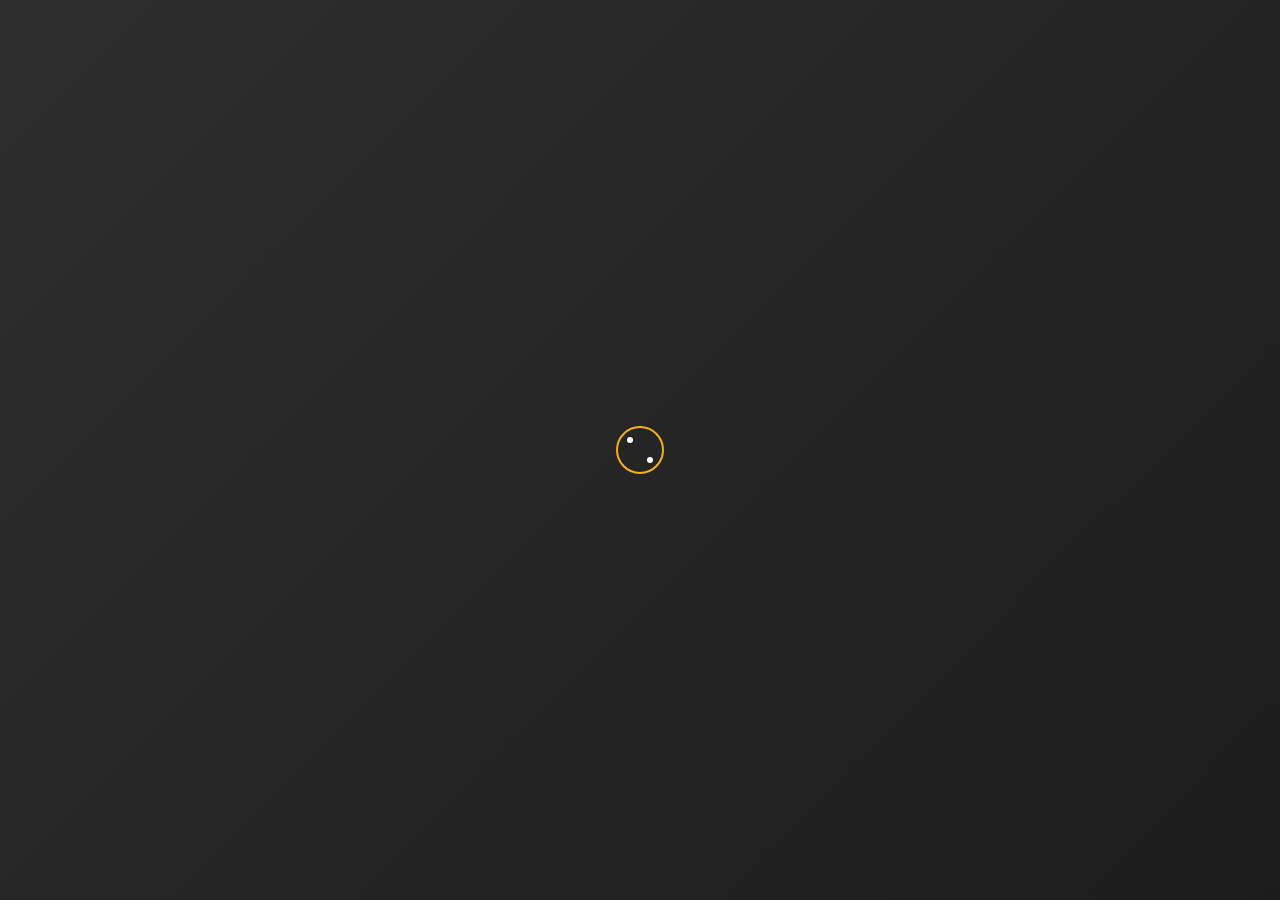
<file: index.html>
<!doctype html>
<html lang="en">
  <head>
    <meta charset="UTF-8" />
    <meta name="viewport" content="width=device-width, initial-scale=1.0" />
    <link rel="stylesheet" href="css/index.css" />
    <link
      rel="stylesheet"
      href="https://cdnjs.cloudflare.com/ajax/libs/font-awesome/6.4.0/css/all.min.css"
    />
    <title>Forsa Plus</title>
  </head>

  <body>
    <div id="preloader">
      <span class="index"></span>
    </div>

    <div class="main-content" style="display: none">
      <!-- Navbar -->
      <header class="navbar">
        <div class="n">
          <div class="dots">
            <span></span>
            <span></span>
            <span></span>
            <span></span>
          </div>
          <a href="home.html" class="logo">Forsa Plus</a>
        </div>

        <nav class="nav-links">
          <ul>
            <li>
              <a href="consulting.html"
                ><i class="fa fa-pencil-square" aria-hidden="true"></i>
                Consultations</a
              >
            </li>
            <li>
              <a href="my-offers.html"
                ><i class="fa fa-star" aria-hidden="true"></i> My offers</a
              >
            </li>
            <li>
              <a href="my-works.html"
                ><i class="fa fa-briefcase" aria-hidden="true"></i> My works</a
              >
            </li>
            <li>
              <a href="contact-us.html"
                ><i class="fa fa-phone" aria-hidden="true"></i> Contact us</a
              >
            </li>
          </ul>
        </nav>

        <div class="btn">
          <a href="login.html" target="_blank" class="btn-login">Login</a>
        </div>

        <div class="hamburger">
          <span></span>
          <span></span>
          <span></span>
        </div>
      </header>

      <!-- Hero Section -->
      <section class="hero">
        <div class="hero-content">
          <h1>Forsa Plus</h1>
          <p>
            Embark on your career journey with us! We offer unique opportunities
            to <br />
            develop your skills, explore careers that fit your passion, and
            build a <br />
            network of professionals in your field. Get started today
          </p>
          <h2 class="pra">Invest your experience and start a new journey</h2>
          <div class="buttons">
            <a href="login.html" target="_blank" class="btn-primary">Login</a>
            <a href="newaccount.html" target="_blank" class="btn-outline"
              >New account</a
            >
          </div>
        </div>
      </section>
    </div>

    <script src="js/main.js"></script>
    <script src="js/index.js"></script>
  </body>
</html>
</file>
<file: css/index.css>
* {
  margin: 0;
  padding: 0;
  box-sizing: border-box;
}

body {
  font-family: Arial, sans-serif;
}

.navbar {
  display: flex;
  justify-content: space-around;
  align-items: center;
  padding: 15px 50px;
  background-color: #737577e5;
}

.navbar .n {
  display: flex;
  gap: 30px;
}

.navbar .dots {
  display: grid;
  grid-template-columns: repeat(2, 1fr);
  gap: 6px;
  margin-right: 15px;
}

.navbar .dots span {
  width: 12px;
  height: 12px;
  border-radius: 50%;
  display: inline-block;
  background-color: #ccc;
}

.dots span:nth-child(1) {
  background-color: #ffffff;
}

.dots span:nth-child(2) {
  background-color: #ffffffbf;
}

.dots span:nth-child(3) {
  background-color: #ffffff80;
}

.dots span:nth-child(4) {
  background-color: #ffffff40;
}

.navbar .logo {
  color: #ffffff;
  font-family: Times New Roman;
  font-weight: 400;
  font-size: 32px;
}

.navbar ul {
  display: flex;
  gap: 50px;
  list-style: none;
  color: #ffffff;
}

.navbar a {
  text-decoration: none;
  color: white;
  font-weight: 500;
}

.navbar a i {
  padding-right: 20px;
}

.btn-login {
  font-family: Times New Roman;
  font-weight: 700;
  font-style: Bold;
  opacity: 1;
  background: #ffffff;
  border-radius: 5px;
  padding: 5px 25px;
}

.navbar .btn a {
  color: #807a7a;
  font-size: 17px;
  font-family: Times New Roman;
  font-weight: 500;
  font-style: Bold;
}

/* Hero Section */
.hero {
  height: 100vh;
  background: url("../images/ada0a8185bd5cf12ac1b62ff3a278a07fbd17547.jpg")
    no-repeat center center/cover;
  display: flex;
  align-items: center;
  justify-content: center;
  text-align: left;
  padding: 40px 20px;
}

.hero-content {
  background: #00000080;
  color: #ffffff;
  height: 90vh;
  width: 97%;
  font-family: Times New Roman;
  padding: 100px 30px;
}

.hero h1 {
  color: #ffffff;
  font-family: Times New Roman;
  font-weight: 400;
  font-size: 48px;
  padding: 0 15px;
  margin-bottom: 50px;
}

.hero p {
  font-size: 18px;
  line-height: 1.6;
  margin-bottom: 20px;
  font-weight: 400;
  margin-bottom: 50px;
}

.pra {
  font-size: 22px;
  color: #f6b01e;
  margin-bottom: 50px;
  font-weight: 400;
}

.buttons {
  display: flex;
  gap: 70px;
}

.btn-primary {
  background: #f6b01e;
  color: white;
  padding: 10px 30px;
  border-radius: 5px;
  text-decoration: none;
  font-weight: bold;
}

.btn-outline {
  border: 2px solid #f6b01e;
  color: #f6b01e;
  padding: 10px 25px;
  border-radius: 5px;
  text-decoration: none;
  font-weight: bold;
}

/* Media */
/* شاشات تابلت   */
@media (max-width: 1024px) {
  .navbar {
    flex-direction: column;
    gap: 15px;
  }

  .navbar ul {
    flex-direction: row;
    gap: 15px;
  }

  .hero h1 {
    font-size: 36px;
  }

  .pra {
    font-size: 20px;
  }

  .buttons {
    gap: 15px;
    justify-content: center;
  }
}

/* شاشات صغيرة   */
@media (max-width: 768px) {
  .navbar {
    flex-direction: row;
    padding: 15px 20px;
  }

  .navbar .n {
    gap: 15px;
  }

  .navbar .logo {
    font-size: 24px;
  }

  .navbar ul {
    gap: 10px;
  }

  .hero h1 {
    font-size: 28px;
  }

  .hero p {
    font-size: 16px;
  }

  .pra {
    font-size: 18px;
  }

  .hero-content {
    padding: 40px 20px;
  }

  .buttons {
    flex-direction: column;
    gap: 10px;
  }

  .btn-primary,
  .btn-outline {
    width: 100%;
    text-align: center;
  }
}

.hamburger {
  display: none;
  flex-direction: column;
  gap: 5px;
  cursor: pointer;
  z-index: 1001;
}

.hamburger span {
  width: 25px;
  height: 3px;
  background: #fff;
  border-radius: 3px;
  transition: 0.3s;
}

/* أنيميشن عند التحويل لـ X */
.hamburger.active span:nth-child(1) {
  transform: rotate(45deg) translate(5px, 5px);
}

.hamburger.active span:nth-child(2) {
  opacity: 0;
}

.hamburger.active span:nth-child(3) {
  transform: rotate(-45deg) translate(6px, -6px);
}

@media (max-width: 768px) {
  .navbar {
    position: relative;
    justify-content: space-between;
  }
  .nav-links {
    display: none;
    position: absolute;
    top: 70px;
    right: 0;
    background: #737577e5;
    width: 220px;
    padding: 15px;
    border-radius: 0 0 5px 5px;
  }

  .nav-links ul {
    flex-direction: column;
    gap: 15px;
  }

  .nav-links.active {
    display: block;
  }

  .hamburger {
    display: flex;
  }
}

/* Splash Screen / Preloader */

#preloader {
  position: fixed;
  top: 0;
  left: 0;
  width: 100%;
  height: 100%;
  background: linear-gradient(135deg, #2e2e2e, #1c1c1c);
  display: flex;
  justify-content: center;
  align-items: center;
  z-index: 9999;
  opacity: 1;
  transition: opacity 2s ease;
}

#preloader.hide {
  opacity: 0;
  pointer-events: none;
}

.index {
  width: 48px;
  height: 48px;
  border: 2px solid #f6b01e;
  border-radius: 50%;
  display: inline-block;
  position: relative;
  box-sizing: border-box;
  animation: rotation 1s linear infinite;
}

.index::after,
.index::before {
  content: "";
  box-sizing: border-box;
  position: absolute;
  left: 0;
  top: 0;
  background: #fff;
  width: 6px;
  height: 6px;
  transform: translate(150%, 150%);
  border-radius: 50%;
}

.index::before {
  left: auto;
  top: auto;
  right: 0;
  bottom: 0;
  transform: translate(-150%, -150%);
}

@keyframes rotation {
  0% {
    transform: rotate(0deg);
  }

  100% {
    transform: rotate(360deg);
  }
}

/* the end */
</file>
<file: css/add offer.css>
* {
  padding: 0px;
  margin: 0px;
  box-sizing: border-box;
}

/* start navbar */
body {
  font-family: Arial, sans-serif;
}

.navbar {
  display: flex;
  justify-content: space-between;
  align-items: center;
  padding: 15px 50px;
  background-color: #737577e5;
}

.navbar .n {
  display: flex;
  gap: 30px;
}

.navbar .dots {
  display: grid;
  grid-template-columns: repeat(2, 1fr);
  gap: 6px;
  margin-right: 15px;
}

.navbar .dots span {
  width: 12px;
  height: 12px;
  border-radius: 50%;
  display: inline-block;
  background-color: #ccc;
}

.dots span:nth-child(1) {
  background-color: #ffffff;
}

.dots span:nth-child(2) {
  background-color: #ffffffbf;
}

.dots span:nth-child(3) {
  background-color: #ffffff80;
}

.dots span:nth-child(4) {
  background-color: #ffffff40;
}

.navbar .logo {
  color: #ffffff;
  font-family: Times New Roman;
  font-weight: 400;
  font-size: 32px;
  text-decoration: none;
}

.navbar ul {
  display: flex;
  gap: 50px;
  list-style: none;
  color: #ffffff;
}

.navbar ul li a {
  text-decoration: none;
  color: #ffffff;
}

.navbar a i {
  padding-right: 20px;
}

.navbar .e {
  display: flex;
  align-items: center;
  justify-content: center;
  gap: 25px;
}

.navbar .e i {
  color: #ffffff;
}

.navbar .e img {
  border-radius: 50%;
}
.btn-login {
  font-family: Times New Roman;
  font-style: Bold;
  opacity: 1;
  background: #ffffff;
  border-radius: 5px;
  padding: 5px 25px;
  text-decoration: none;
  color: #807a7a;
  font-size: 17px;
  font-weight: 500;
}

/* Media navbar*/

/* تابلت */
@media (max-width: 1024px) {
  .navbar {
    padding: 15px 30px;
    gap: 10px;
  }

  .navbar h1 {
    font-size: 28px;
  }

  .navbar ul {
    gap: 30px;
  }

  .navbar .e i {
    font-size: 16px;
  }

  .navbar .e img {
    height: 45px;
    width: 45px;
  }
}

/* موبايل */
@media (max-width: 768px) {
  .navbar {
    flex-direction: column;
    align-items: center;
    gap: 15px;
    padding: 15px 20px;
  }

  .navbar .f {
    justify-content: center;
  }

  .navbar ul {
    flex-direction: column;
    gap: 10px;
    width: 100%;
    align-items: center;
  }

  .navbar ul li {
    width: 100%;
    text-align: center;
  }

  .navbar .e {
    justify-content: center;
    gap: 15px;
  }

  .navbar .e img {
    height: 40px;
    width: 40px;
  }

  .navbar h1 {
    font-size: 24px;
  }
}

/* end navbar */

/* start section perform */

.perform {
  padding: 60px 50px;
  background-color: #d9d9d9;
}

.perform h2 {
  font-family: Times New Roman;
  font-weight: 400;
  font-size: 24px;
  color: #00000099;
}

.perform .e {
  padding: 30px;
  display: flex;
  margin-left: 84%;
}

.perform span {
  color: #ffffff;
  background-color: #f6b01e;
  padding: 4px 8px;
  border-right: 1px solid #ffffff;
}

.perform button {
  font-family: Times New Roman;
  font-weight: 400;
  font-size: 16px;
  color: #ffffff;
  background-color: #f6b01e;
  border: none;
  padding: 5px 7px;
  text-align: right;
  cursor: pointer;
  margin-right: 10px;
}

.perform p {
  font-family: Times New Roman;
  font-weight: 400;
  font-size: 40px;
  padding-bottom: 40px;
}

.container0 {
  display: flex;
  justify-content: center;
  align-items: center;
  gap: 30px;
}

.p1 {
  margin-bottom: 168px;
}

.p1 .p2 {
  background-color: #ffffff;
  padding: 20px;
  width: 469px;
  height: 569px;
  color: #000000;
}

.p1 .p2 h3 {
  font-family: Times New Roman;
  font-weight: 400;
  font-size: 24px;
  padding-bottom: 10px;
  border-bottom: 1px solid #0000001a;
}

.p1 .p2 p,
.b,
.b1,
.b3 {
  display: flex;
  justify-content: space-between;
  align-items: center;
  font-family: Times New Roman;
  font-weight: 200;
  font-size: 24px;
  padding-bottom: 25px;
  padding: 10px 30px;
}

.p1 .p2 .status {
  background-color: #35965f;
  color: white;
  padding: 2px 15px;
  cursor: pointer;
  margin-right: 30px;
}

.p1 .p2 .b {
  margin-right: 50px;
}

.p1 .p2 .b1 {
  margin-right: 60px;
  padding-bottom: 15px;
}

.p1 .p2 .b3 {
  margin-right: 60px;
}

.p1 .p2 .l {
  border: 1px solid #0000001a;
}

.p1 .p3 {
  width: 469px;
  height: 185px;
  border-radius: 5px;
  background-color: #ffffff;
  margin-top: 30px;
  padding: 10px 30px;
}

.p1 .p3 h4 {
  font-family: Times New Roman;
  font-weight: 400;
  font-size: 24px;
}

.p1 .p3 .l {
  border: 1px solid #0000001a;
  margin-bottom: 20px;
}

.p1 .p3 input {
  width: 360px;
  height: 30px;
  background-color: #d9d9d9;
  border: none;
  padding: 0px 8px;
  color: #737577;
  font-family: Times New Roman;
  font-weight: 400;
  font-size: 20px;
}

.p1 .p4 {
  padding: 20px 0px;
}

.p1 .p4 .f {
  padding: 0px 15px;
  font-family: Times New Roman;
  font-weight: 400;
  font-size: 16px;
  margin-right: 35px;
  margin-left: 10px;
  background-color: #5794f0;
  color: #ffffff;
}

.p1 .p4 .L {
  padding: 0px 15px;
  font-family: Times New Roman;
  font-weight: 400;
  font-size: 16px;
  margin-right: 35px;
  background-color: #5a87cb;
  color: #ffffff;
}

.p1 .p4 .T {
  padding: 0px 15px;
  font-family: Times New Roman;
  font-weight: 400;
  font-size: 16px;
  background-color: #000000;
  color: #ffffff;
}

.p5 .p6 {
  width: 813px;
  height: 272px;
  background-color: #ffffff;
  padding: 15px 30px;
}

.p5 .p6 h3 {
  font-family: Times New Roman;
  font-weight: 400;
  font-size: 18px;
  padding-bottom: 10px;
}

.p5 .p6 .l {
  border: 1px solid #0000001a;
  margin-bottom: 10px;
}

.p5 .p6 p {
  font-family: Times New Roman;
  font-weight: 400;
  font-size: 16px;
  padding-bottom: 15px;
  padding-top: 10px;
}

.p5 .p7 {
  width: 813px;
  height: 132px;
  border-radius: 5px;
  background-color: #ffffff;
  margin-top: 25px;
  padding: 10px 30px;
}

.p5 .p7 h3 {
  font-family: Times New Roman;
  font-weight: 400;
  font-size: 20px;
  padding-bottom: 10px;
}

.p5 .p7 .l {
  border: 1px solid #0000001a;
  margin-bottom: 25px;
}

.p5 .p7 .p8 {
  font-family: Times New Roman;
  font-weight: 400;
  font-size: 16px;
}

.p5 .p7 .p8 span {
  width: 150px;
  height: 27px;
  background-color: #f6b01e;
  padding: 3px 20px;
  color: #ffffff;
  margin-right: 30px;
}

.p5 .p9 {
  width: 813px;
  height: 473px;
  border-radius: 5px;
  background-color: #ffffff;
  margin-top: 50px;
  padding: 10px 30px;
}

.p5 .p9 h3 {
  font-family: Times New Roman;
  font-weight: 400;
  font-size: 24px;
  padding-bottom: 10px;
}

.p5 .p9 .l {
  border: 1px solid #0000001a;
  margin-bottom: 25px;
}

.p5 .p9 .p0 {
  display: flex;
  justify-content: space-around;
  align-items: center;
  text-align: center;
  padding-bottom: 30px;
  width: 690px;
  margin-left: 20px;
}

.p5 .p9 .p0 .u1 label {
  font-family: Times New Roman;
  font-weight: 400;
  font-size: 24px;
}

.p5 .p9 .p0 .u {
  display: flex;
}

.p5 .p9 .p0 input {
  padding: 0px 5px;
  text-align: right;
  border: 1px solid #0000001a;
  box-shadow: 0px 0px 0px 0px #00000040;
  background-color: #d9d9d933;
}

.p5 .p9 .p0 span {
  border-left: 1px solid #0000001a;
  padding: 1px 8px;
  font-weight: bold;
  background-color: #d9d9d933;
  border: 1px solid #0000001a;
  color: #000000;
}

.p5 .p9 .f {
  margin-left: 33px;
}

.p5 .p9 .f label {
  font-family: Times New Roman;
  font-weight: 400;
  font-size: 20px;
}

.p5 .p9 .f textarea {
  width: 690px;
  height: 191px;
  border-radius: 5px;
  border-width: 1px;
  border: 1px solid rgba(0, 0, 0, 0.1);
}

.p5 .p9 button {
  font-family: Times New Roman;
  font-weight: 400;
  font-size: 16px;
  color: #ffffff;
  background-color: #f6b01e;
  border: none;
  padding: 5px 5px;
  margin-left: 33px;
  margin-top: 10px;
  border-radius: 5px;
  cursor: pointer;
}

/* 📱 موبايل */
@media (max-width: 768px) {
  .navbar {
    flex-direction: row;
  }

  .perform {
    padding: 30px 15px;
  }

  .perform h2 {
    font-size: 16px;
    padding-bottom: 15px;
  }

  .perform .e {
    margin-left: 0;
    padding: 10px 0;
  }

  .perform button {
    text-align: center;
  }

  .perform p {
    font-size: 24px;
    padding-bottom: 20px;
  }

  .container0 {
    flex-direction: column;
    gap: 15px;
  }

  /* Sidebar */
  .p1 {
    margin-bottom: 0;
    width: 100%;
  }

  .p1 .p2,
  .p1 .p3 {
    width: 100%;
    height: auto;
    padding: 15px;
  }

  .p1 .p4 .f,
  .p1 .p4 .L,
  .p1 .p4 .T {
    width: 100%;
    margin: 5px 0;
  }

  /* Main Content */
  .p5 {
    width: 100%;
  }

  .p5 .p6,
  .p5 .p7,
  .p5 .p9 {
    width: auto;
    height: auto;
    padding: 10px;
    margin-top: 20px;
  }

  .p5 .p7 span {
    text-align: center;
  }

  .p5 .p7 .p8 span {
    display: block;
    width: 100%;
    margin-bottom: 8px;
  }

  .p5 .p9 .p0 {
    flex-direction: column;
    width: 100%;
    margin-left: 0;
  }

  .p5 .p9 .p0 .u1 {
    width: 100%;
    margin-bottom: 10px;
  }

  .p5 .p9 .f textarea {
    width: 100%;
  }

  .p5 .p9 button {
    width: 100%;
    margin-left: 0;
  }
}

/* 📲 تابلت */
@media (min-width: 769px) and (max-width: 1024px) {
  .navbar {
    flex-direction: column;
  }

  .container0 {
    display: grid;
    grid-template-columns: 1fr 2fr;
    gap: 15px;
  }

  .perform .e {
    padding: 0;
    padding-top: 30px;
  }

  .p1 {
    width: 100%;
  }

  .p1 .p2,
  .p1 .p3 {
    width: 100%;
    height: auto;
    padding: 10px;
  }

  .p1 .p4 .f,
  .p1 .p4 .L,
  .p1 .p4 .T {
    text-align: center;
    width: 100%;
    margin: 5px 0;
    padding: 8px 0;
  }

  .p5 {
    margin-top: 60px;
    width: 100%;
  }

  .p5 .p6,
  .p5 .p7,
  .p5 .p9 {
    width: 100%;
    height: auto;
    padding: 10px;
    margin-top: 15px;
  }

  .p5 .p7 .p8 span {
    display: inline-block;
    width: auto;
    margin-right: 10px;
    margin-bottom: 5px;
  }

  .p5 .p9 .p0 {
    flex-direction: column;
    gap: 10px;
    width: 100%;
    margin-left: 0;
  }

  .p5 .p9 .p0 .u1 {
    width: 100%;
  }

  .p5 .p9 .f textarea {
    width: 100%;
  }

  .p5 .p9 button {
    width: 100%;
    text-align: center;
    margin-left: 0;
  }
}

/* end section perform */

/* start section footer */
.ph {
  background-color: #d9d9d9;
}

.ph1 img {
  width: 100%;
  height: 100%;
}

/* end section footer */

/* burger nav */
@media (max-width: 768px) {
  .hamburger {
    display: flex;
    flex-direction: column;
    gap: 5px;
    cursor: pointer;
  }

  .hamburger span {
    width: 25px;
    height: 3px;
    background: #fff;
    border-radius: 3px;
    transition: 0.3s;
  }

  .hamburger.active span:nth-child(1) {
    transform: rotate(45deg) translate(5px, 5px);
  }

  .hamburger.active span:nth-child(2) {
    opacity: 0;
  }

  .hamburger.active span:nth-child(3) {
    transform: rotate(-45deg) translate(6px, -6px);
  }
}

/* فقط للموبايل */
@media (max-width: 768px) {
  .nav-links {
    display: none;
    position: absolute;
    top: 80px;
    right: 0;
    background-color: #737577e5;
    width: 220px;
    border-radius: 0 0 5px 5px;
    flex-direction: column;
    gap: 15px;
    padding: 10px;
  }

  .nav-links.active {
    display: flex;
  }
}

/* Splash Screen / Preloader */
#preloader {
  position: fixed;
  top: 0;
  left: 0;
  width: 100%;
  height: 100%;
  background: linear-gradient(135deg, #2e2e2e, #1c1c1c);
  display: flex;
  justify-content: center;
  align-items: center;
  z-index: 9999;
  opacity: 1;
  transition: opacity 2s ease;
}

#preloader.hide {
  opacity: 0;
  pointer-events: none;
}

.index {
  width: 48px;
  height: 48px;
  border: 2px solid #f6b01e;
  border-radius: 50%;
  display: inline-block;
  position: relative;
  box-sizing: border-box;
  animation: rotation 1s linear infinite;
}

.index::after,
.index::before {
  content: "";
  box-sizing: border-box;
  position: absolute;
  left: 0;
  top: 0;
  background: #fff;
  width: 6px;
  height: 6px;
  transform: translate(150%, 150%);
  border-radius: 50%;
}

.index::before {
  left: auto;
  top: auto;
  right: 0;
  bottom: 0;
  transform: translate(-150%, -150%);
}

@keyframes rotation {
  0% {
    transform: rotate(0deg);
  }

  100% {
    transform: rotate(360deg);
  }
}
</file>
<file: css/consulting.css>
* {
  padding: 0px;
  margin: 0px;
  box-sizing: border-box;
}

/* start navbar */
body {
  font-family: Arial, sans-serif;
}

.navbar {
  display: flex;
  justify-content: space-between;
  align-items: center;
  padding: 15px 50px;
  background-color: #737577e5;
}

.navbar .n {
  display: flex;
  gap: 30px;
}

.navbar .dots {
  display: grid;
  grid-template-columns: repeat(2, 1fr);
  gap: 6px;
  margin-right: 15px;
}

.navbar .dots span {
  width: 12px;
  height: 12px;
  border-radius: 50%;
  display: inline-block;
  background-color: #ccc;
}

.dots span:nth-child(1) {
  background-color: #ffffff;
}

.dots span:nth-child(2) {
  background-color: #ffffffbf;
}

.dots span:nth-child(3) {
  background-color: #ffffff80;
}

.dots span:nth-child(4) {
  background-color: #ffffff40;
}

.navbar .logo {
  font-family: Times New Roman;
  font-weight: 400;
  font-size: 32px;
  color: #ffffff;
  text-decoration: none;
}

.navbar ul {
  display: flex;
  gap: 50px;
  list-style: none;
  color: #ffffff;
}

.navbar ul li a {
  text-decoration: none;
  color: #ffffff;
}

.navbar a i {
  padding-right: 20px;
}

.navbar .e {
  display: flex;
  align-items: center;
  justify-content: center;
  gap: 25px;
}

.navbar .e i {
  color: #ffffff;
}

.navbar .e img {
  border-radius: 50%;
}
.btn-login {
  font-family: Times New Roman;
  font-style: Bold;
  opacity: 1;
  background: #ffffff;
  border-radius: 5px;
  padding: 5px 25px;
  text-decoration: none;
  color: #807a7a;
  font-size: 17px;
  font-weight: 500;
}

/* Media navbar*/

/* تابلت */
@media (max-width: 1024px) {
  .navbar {
    padding: 15px 30px;
    gap: 10px;
  }

  .navbar h1 {
    font-size: 28px;
  }

  .navbar ul {
    gap: 30px;
  }

  .navbar .e i {
    font-size: 16px;
  }

  .navbar .e img {
    height: 45px;
    width: 45px;
  }
}

/* موبايل */
@media (max-width: 768px) {
  .navbar {
    flex-direction: column;
    align-items: center;
    gap: 15px;
    padding: 15px 20px;
  }

  .navbar .f {
    justify-content: center;
  }

  .navbar ul {
    flex-direction: column;
    gap: 10px;
    width: 100%;
    align-items: center;
  }

  .navbar ul li {
    width: 100%;
    text-align: center;
  }

  .navbar .e {
    justify-content: center;
    gap: 15px;
  }

  .navbar .e img {
    height: 40px;
    width: 40px;
  }

  .navbar h1 {
    font-size: 24px;
  }
}

/* end navbar */

/* start section Consulting */

.container {
  padding: 80px 70px;
  background-color: #d3d1d1;
}

.breadcrumb {
  color: #333;
  font-family: Times New Roman;
  font-weight: 400;
  font-size: 24px;
  padding: 20px 0px;
  font-weight: bold;
}

.breadcrumb span {
  color: #807a7a;
  font-family: Times New Roman;
  font-weight: 400;
  font-size: 24px;
}

.container .s {
  display: flex;
  justify-content: space-between;
  align-items: center;
}

.page-title {
  font-weight: bold;
  font-family: Times New Roman;
  font-weight: 400;
  font-size: 24px;
}

.s .g {
  padding: 8px 15px;
  border: none;
  background: #e87d00;
  color: #fff;
  border-radius: 4px;
  cursor: pointer;
  align-self: flex-end;
}

.content {
  display: grid;
  grid-template-columns: 250px 1fr;
  gap: 30px;
}

.sidebar {
  padding: 10px;
  display: flex;
  flex-direction: column;
}

.sidebar h3 {
  margin-bottom: 15px;
  font-weight: bold;
  font-family: Times New Roman;
  font-weight: 400;
  font-size: 24px;
}

.sidebar ul {
  list-style: none;
  margin: 0;
  padding: 0;
}

.sidebar ul li {
  padding: 10px 0;
  cursor: pointer;
  color: #555;
  margin-bottom: 20px;
  font-family: Times New Roman;
  font-weight: 700;
  font-style: Bold;
  font-size: 18px;
}

.sidebar ul li.active {
  color: #e87d00;
  font-weight: bold;
  border-left: 3px solid #e87d00;
  padding-left: 10px;
}

.show-all {
  margin-top: 20px;
  padding: 8px 15px;
  border: none;
  background: #e87d00;
  color: #fff;
  border-radius: 4px;
  cursor: pointer;
  align-self: flex-end;
}

.cards {
  display: grid;
  grid-template-columns: repeat(2, 1fr);
  gap: 20px;
  margin-top: 60px;
}

.card {
  background: #fff;
  border-radius: 8px;
  padding: 15px;
  box-shadow: 0 2px 6px rgba(0, 0, 0, 0.1);
  border: 1px solid #eee;
  width: 100%;
  max-width: 100%;
}

.card h4 {
  color: #e87d00;
  margin-bottom: 10px;
  font-family: Times New Roman;
  font-weight: 700;
  font-style: Bold;
  font-size: 24px;
}

.card-info {
  display: flex;
  gap: 15px;
  font-size: 13px;
  color: #666;
  margin-bottom: 10px;
  align-items: center;
}

.card-info i {
  color: #666;
  margin-right: 10px;
}

.card-info a {
  text-decoration: none;
  color: #000000;
  font-family: Times New Roman;
  font-weight: 400;
  font-size: 12px;
}

.card p {
  color: #444;
  margin-bottom: 15px;
  font-family: Times New Roman;
  font-weight: 400;
  font-style: Regular;
  font-size: 18px;
}

.budget {
  display: flex;
  justify-content: space-between;
  font-weight: bold;
  border-top: 1px solid #eee;
  padding-top: 10px;
  font-family: Times New Roman;
  font-weight: 400;
  font-size: 24px;
}

.card .budget .n {
  font-family: Times New Roman;
  font-weight: 400;
  font-size: 24px;
  color: #505555;
}

/* موبايل  */
@media (max-width: 768px) {
  .navbar {
    flex-direction: row;
  }

  .container {
    padding: 40px 20px;
  }

  .container .s {
    flex-direction: column;
    align-items: flex-start;
    gap: 10px;
  }

  .s .g {
    margin-right: 0;
    align-self: flex-start;
  }

  .content {
    grid-template-columns: 1fr;
  }

  .cards {
    grid-template-columns: 1fr;
    margin-top: 30px;
  }

  .card {
    width: 100%;
  }
}

/* تابلت */
@media (min-width: 769px) and (max-width: 1024px) {
  .navbar {
    flex-direction: column;
  }

  .container {
    padding: 50px 30px;
  }

  .container .s {
    flex-wrap: wrap;
    gap: 10px;
  }

  .content {
    grid-template-columns: 180px 1fr;
    gap: 20px;
  }

  .s .g {
    margin-right: 0;
    align-self: flex-start;
  }

  .sidebar {
    margin-bottom: 40px;
    max-width: 180px;
  }

  .cards {
    grid-template-columns: 1fr;
    width: 100%;
    gap: 20px;
    margin-top: 30px;
  }

  .card {
    width: 100%;
  }
}

/* end section Consulting */

/* start section footer */
.ph {
  background-color: #d3d1d1;
}

.ph1 img {
  width: 100%;
  height: 100%;
}

/* end section footer */

/* burger nav */
@media (max-width: 768px) {
  .hamburger {
    display: flex;
    flex-direction: column;
    gap: 5px;
    cursor: pointer;
  }

  .hamburger span {
    width: 25px;
    height: 3px;
    background: #fff;
    border-radius: 3px;
    transition: 0.3s;
  }

  .hamburger.active span:nth-child(1) {
    transform: rotate(45deg) translate(5px, 5px);
  }

  .hamburger.active span:nth-child(2) {
    opacity: 0;
  }

  .hamburger.active span:nth-child(3) {
    transform: rotate(-45deg) translate(6px, -6px);
  }
}

/* فقط للموبايل */
@media (max-width: 768px) {
  .nav-links {
    display: none;
    position: absolute;
    top: 80px;
    right: 0;
    background-color: #737577e5;
    width: 220px;
    border-radius: 0 0 5px 5px;
    flex-direction: column;
    gap: 15px;
    padding: 10px;
  }

  .nav-links.active {
    display: flex;
  }
}

/* Splash Screen / Preloader */
#preloader {
  position: fixed;
  top: 0;
  left: 0;
  width: 100%;
  height: 100%;
  background: linear-gradient(135deg, #2e2e2e, #1c1c1c);
  display: flex;
  justify-content: center;
  align-items: center;
  z-index: 9999;
  opacity: 1;
  transition: opacity 2s ease;
}

#preloader.hide {
  opacity: 0;
  pointer-events: none;
}

.index {
  width: 48px;
  height: 48px;
  border: 2px solid #f6b01e;
  border-radius: 50%;
  display: inline-block;
  position: relative;
  box-sizing: border-box;
  animation: rotation 1s linear infinite;
}

.index::after,
.index::before {
  content: "";
  box-sizing: border-box;
  position: absolute;
  left: 0;
  top: 0;
  background: #fff;
  width: 6px;
  height: 6px;
  transform: translate(150%, 150%);
  border-radius: 50%;
}

.index::before {
  left: auto;
  top: auto;
  right: 0;
  bottom: 0;
  transform: translate(-150%, -150%);
}

@keyframes rotation {
  0% {
    transform: rotate(0deg);
  }

  100% {
    transform: rotate(360deg);
  }
}
</file>
<file: css/home.css>
* {
  padding: 0px;
  margin: 0px;
  box-sizing: border-box;
}

/* start navbar */
body {
  font-family: Arial, sans-serif;
}

.navbar {
  display: flex;
  justify-content: space-between;
  align-items: center;
  padding: 15px 50px;
  background-color: #737577e5;
}

.navbar .n {
  display: flex;
  gap: 30px;
}

.navbar .dots {
  display: grid;
  grid-template-columns: repeat(2, 1fr);
  gap: 6px;
  margin-right: 15px;
}

.navbar .dots span {
  width: 12px;
  height: 12px;
  border-radius: 50%;
  display: inline-block;
  background-color: #ccc;
}

.dots span:nth-child(1) {
  background-color: #ffffff;
}

.dots span:nth-child(2) {
  background-color: #ffffffbf;
}

.dots span:nth-child(3) {
  background-color: #ffffff80;
}

.dots span:nth-child(4) {
  background-color: #ffffff40;
}

.navbar .logo {
  font-family: Times New Roman;
  font-weight: 400;
  font-size: 32px;
  color: #ffffff;
  text-decoration: none;
}

.navbar ul {
  display: flex;
  gap: 50px;
  list-style: none;
  color: #ffffff;
}

.navbar ul li a {
  text-decoration: none;
  color: #ffffff;
}

.navbar a i {
  padding-right: 20px;
}

.navbar .e {
  display: flex;
  align-items: center;
  justify-content: center;
  gap: 25px;
}

.navbar .e i {
  color: #ffffff;
}

.navbar .e img {
  border-radius: 50%;
}
.btn-login {
  font-family: Times New Roman;
  font-style: Bold;
  opacity: 1;
  background: #ffffff;
  border-radius: 5px;
  padding: 5px 25px;
  text-decoration: none;
  color: #807a7a;
  font-size: 17px;
  font-weight: 500;
}
/* Media navbar*/

/* تابلت */
@media (max-width: 1024px) {
  .navbar {
    flex-direction: column;
    padding: 15px 30px;
    gap: 10px;
  }

  .navbar h1 {
    font-size: 28px;
  }

  .navbar ul {
    gap: 30px;
  }

  .navbar .e i {
    font-size: 16px;
  }

  .navbar .e img {
    height: 45px;
    width: 45px;
  }
}

/* موبايل */
@media (max-width: 768px) {
  .navbar {
    flex-direction: row;
    align-items: center;
    gap: 15px;
    padding: 15px 20px;
  }

  .navbar .f {
    justify-content: center;
  }

  .navbar ul {
    flex-direction: column;
    gap: 10px;
    width: 100%;
    align-items: center;
  }

  .navbar ul li {
    width: 100%;
    text-align: center;
  }

  .navbar .e {
    justify-content: center;
    gap: 15px;
  }

  .navbar .e img {
    height: 40px;
    width: 40px;
  }

  .navbar h1 {
    font-size: 24px;
  }
}

/* end navbar */

/* start section fi */
.fi {
  padding: 0px 20px;
  background-color: #d3d1d1;
}

.fi .h {
  display: flex;
  gap: 20px;
  padding: 50px 20px;
  font-family: Times New Roman;
  font-weight: 400;
  font-size: 40px;
}

.fi .d {
  font-family: Times New Roman;
  font-weight: 400;
  font-size: 36px;
  margin-left: 85px;
}

.dashboard2 {
  display: grid;
  grid-template-columns: 1fr 2fr;
  margin-top: 20px;
}

.card1 {
  background: #fff;
  padding: 20px;
  border-radius: 10px;
  box-shadow: 0 2px 6px rgba(0, 0, 0, 0.1);
}

.profile-card1 {
  text-align: center;
  width: 500px;
  height: 250px;
  border-width: 1px;
  margin-left: 50px;
}

.profile-card1 img {
  width: 100px;
  height: 100px;
  border-radius: 50%;
  margin-bottom: 10px;
}

.profile-card1 h3 {
  font-family: Times New Roman;
  font-weight: 400;
  font-size: 24px;
}

.profile-card1 .l {
  border: 1px solid #0000001a;
  margin: 15px;
}

.profile-card1 .b {
  display: flex;
  gap: 20px;
  font-family: Times New Roman;
  font-weight: 400;
  font-size: 40px;
}

.profile-card1 a {
  border: none;
  background-color: #ffffff;
  font-family: Times New Roman;
  font-weight: 400;
  font-size: 20px;
  display: flex;
  margin: auto;
  gap: 20px;
  text-decoration: none;
  color: #000000;
}

.balance-card2 {
  display: flex;
  justify-content: space-around;
  align-items: center;
  width: 800.0140002329678px;
  height: 250px;
  margin-left: 40px;
}

.balance-card2 .t {
  display: flex;
  justify-content: space-between;
  align-items: center;
  font-size: 20px;
  margin-top: 10px;
  padding: 0px 60px;
}

.balance-card2 .f {
  text-align: center;
  font-family: Times New Roman;
  padding-top: 30px;
  margin-bottom: 20px;
}

.balance-card2 .f p {
  padding-bottom: 20px;
  font-family: Times New Roman;
}

.balance-card2 .f h2 {
  font-family: Times New Roman;
  font-weight: 400;
}

.balance-card2 .s {
  text-align: center;
  font-family: Times New Roman;
  padding-top: 30px;
  margin-bottom: 20px;
}

.balance-card2 .s p {
  padding-bottom: 20px;
  font-family: Times New Roman;
}

.balance-card2 .s h2 {
  font-family: Times New Roman;
  font-weight: 400;
}

.balance-card2 .l {
  border: 1px solid #0000001a;
  margin: 20px 0px;
  margin-right: 0px;
  width: 780.0140002329678px;
  margin-top: 50px;
  justify-content: space-between;
}

.balance-card2 .g {
  display: flex;
  justify-content: space-between;
  align-items: center;
  padding: 0px 60px;
}

.balance-card2 .g .r {
  font-family: Times New Roman;
  font-size: 16px;
  text-align: center;
  display: flex;
  gap: 15px;
}

.balance-card2 .g .r h4,
.y {
  font-weight: 400;
}

.balance-card2 .g .r .y {
  font-weight: 400;
  font-size: 15px;
  padding: 0;
  margin: 0;
}

.balance-card2 .g .e .y {
  font-weight: 400;
  font-size: 15px;
  padding: 0;
  margin: 0;
}

.balance-card2 .g .e {
  font-family: Times New Roman;
  font-size: 16px;
  text-align: center;
  display: flex;
  gap: 15px;
}

.balance-card2 .g .e h4 {
  font-weight: 400;
}

.dashboard1 {
  display: grid;
  grid-template-columns: 1fr 3fr;
  gap: 20px;
  padding: 20px 0px;
  margin-left: 50px;
}

.left-section {
  display: flex;
  flex-direction: column;
  gap: 20px;
}

.card2 {
  background: #fff;
  padding: 20px;
  border-radius: 8px;
  box-shadow: 0 2px 8px rgba(0, 0, 0, 0.1);
  text-align: center;
  width: 500px;
  height: 250px;
}

.card3 {
  background: #fff;
  padding: 20px;
  border-radius: 8px;
  box-shadow: 0 2px 8px rgba(0, 0, 0, 0.1);
  text-align: center;
  height: 49%;
  width: 500px;
}

.card h3 {
  margin-top: 20px;
  font-family: Times New Roman;
  font-weight: 400;
  font-size: 32px;
  text-align: center;
}

.card .number {
  font-size: 36px;
  margin: 30px 0;
  font-family: Times New Roman;
  font-weight: 400;
  font-size: 64px;
  text-align: center;
  width: 470px;
}

.card .l {
  border: 1px solid #0000001a;
  margin-bottom: 10px;
}

.card .details {
  display: flex;
  justify-content: space-between;
  font-size: 14px;
  color: #555;
}

.right-section {
  background: #fff;
  padding: 10px 20px 0px 20px;
  border-radius: 8px;
  box-shadow: 0 2px 8px rgba(0, 0, 0, 0.1);
  width: 800.0140002329678px;
  margin-left: 20px;
  margin-bottom: 13px;
}

.right-section h3 {
  margin-bottom: 15px;
  font-family: Times New Roman;
  font-weight: 400;
  font-size: 24px;
}

.right-section .l {
  border: 1px solid #0000001a;
  margin-bottom: 10px;
  width: 780px;
}

.consultations {
  list-style: none;
  padding: 0;
  margin: 0;
}

.consultations .u {
  padding: 10px 0px;
}

.consultations .u i {
  margin-bottom: 15px;
  margin-right: 15px;
}

.consultations .u span {
  margin-bottom: 15px;
  margin-right: 40px;
}

.consultations a {
  font-weight: bold;
  color: #0073e6;
  text-decoration: none;
}

.consultations span {
  font-size: 13px;
  color: #555;
}

/* Media fi */
/* تابلت */
@media (min-width: 769px) and (max-width: 1024px) {
  .dashboard2,
  .dashboard1 {
    display: flex;
    flex-direction: column;
    gap: 30px;
    margin-left: 0;
  }

  .profile-card1,
  .balance-card2 {
    width: 100%;
    margin-left: 0;
    margin-bottom: 30px;
  }

  .balance-card2 .l {
    height: auto;
    margin: 20px 0px;
  }

  .right-section {
    width: 100%;
    margin: auto;
  }

  .dashboard1 .card2 h3 {
    text-align: center;
  }

  .left-section .number {
    margin: auto;
    padding: 10px;
  }
}

/* 📱 موبايل: أقل من 768px */
@media (max-width: 768px) {
  .dashboard2,
  .dashboard1 {
    display: block;
    margin-left: 0;
    margin-bottom: 30px;
  }

  .profile-card1,
  .balance-card2,
  .card2,
  .card3,
  .left-section,
  .right-section {
    width: 100%;
    margin-left: 0;
    height: auto;
    margin-bottom: 30px;
  }

  .left-section {
    width: 100%;
    margin-left: 0;
    height: auto;
    margin-bottom: 30px;
  }

  .left-section .card2 {
    width: 100%;
  }

  .left-section .card3 {
    width: 100%;
  }

  .balance-card2 {
    flex-direction: column;
    align-items: center;
    padding: 20px;
  }

  .balance-card2 .l {
    padding: 0px;
    width: 400px;
    margin: 0px;
    margin-bottom: 10px;
    margin-left: 0;
  }

  .balance-card2 .t,
  .balance-card2 .g,
  .balance-card2 .r,
  .balance-card2 .e {
    flex-direction: column;
    align-items: center;
    text-align: center;
    gap: 10px;
    padding: 0;
  }

  .fi .h,
  .fi .d {
    text-align: center;
    font-size: 24px;
    margin-left: 0;
  }

  .card .details {
    flex-direction: column;
    gap: 10px;
    text-align: center;
  }

  .consultations .u {
    flex-direction: column;
    gap: 10px;
  }

  .consultations .u span {
    display: block;
    margin-bottom: 5px;
  }

  .right-section .l {
    width: 100%;
  }

  .left-section .number {
    padding: 10px;
    margin: auto;
  }
}

/* end section fi */

/* start section footer */
.ph {
  background-color: #d3d1d1;
}

.ph1 img {
  width: 100%;
  height: 100%;
}

/* end section footer */

/* burger nav */
@media (max-width: 768px) {
  .hamburger {
    display: flex;
    flex-direction: column;
    gap: 5px;
    cursor: pointer;
  }

  .hamburger span {
    width: 25px;
    height: 3px;
    background: #fff;
    border-radius: 3px;
    transition: 0.3s;
  }

  .hamburger.active span:nth-child(1) {
    transform: rotate(45deg) translate(5px, 5px);
  }

  .hamburger.active span:nth-child(2) {
    opacity: 0;
  }

  .hamburger.active span:nth-child(3) {
    transform: rotate(-45deg) translate(6px, -6px);
  }
}
/* فقط للموبايل */
@media (max-width: 768px) {
  .nav-links {
    display: none;
    position: absolute;
    top: 80px;
    right: 0;
    background-color: #737577e5;
    width: 220px;
    border-radius: 0 0 5px 5px;
    flex-direction: column;
    gap: 15px;
    padding: 10px;
  }

  .nav-links.active {
    display: flex;
  }
}

/* Splash Screen / Preloader */
#preloader {
  position: fixed;
  top: 0;
  left: 0;
  width: 100%;
  height: 100%;
  background: linear-gradient(135deg, #2e2e2e, #1c1c1c);
  display: flex;
  justify-content: center;
  align-items: center;
  z-index: 9999;
  opacity: 1;
  transition: opacity 2s ease;
}

#preloader.hide {
  opacity: 0;
  pointer-events: none;
}

.index {
  width: 48px;
  height: 48px;
  border: 2px solid #f6b01e;
  border-radius: 50%;
  display: inline-block;
  position: relative;
  box-sizing: border-box;
  animation: rotation 1s linear infinite;
}

.index::after,
.index::before {
  content: "";
  box-sizing: border-box;
  position: absolute;
  left: 0;
  top: 0;
  background: #fff;
  width: 6px;
  height: 6px;
  transform: translate(150%, 150%);
  border-radius: 50%;
}

.index::before {
  left: auto;
  top: auto;
  right: 0;
  bottom: 0;
  transform: translate(-150%, -150%);
}

@keyframes rotation {
  0% {
    transform: rotate(0deg);
  }

  100% {
    transform: rotate(360deg);
  }
}
</file>
<file: css/login.css>
* {
    margin: 0;
    padding: 0;
    box-sizing: border-box;
}

body {
    font-family: Arial, sans-serif;

}

.navbar {
    display: flex;
    justify-content: space-around;
    align-items: center;
    padding: 15px 50px;
    background-color: #737577E5;

}

.navbar .n {
    display: flex;
    gap: 30px;

}

.navbar .dots {
    display: grid;
    grid-template-columns: repeat(2, 1fr);
    gap: 6px;
    margin-right: 15px;

}

.navbar .dots span {
    width: 12px;
    height: 12px;
    border-radius: 50%;
    display: inline-block;
    background-color: #ccc;

}

.dots span:nth-child(1) {
    background-color: #FFFFFF;

}

.dots span:nth-child(2) {
    background-color: #FFFFFFBF;

}

.dots span:nth-child(3) {
    background-color: #FFFFFF80;

}

.dots span:nth-child(4) {
    background-color: #FFFFFF40;

}

.navbar .logo {
    color: #FFFFFF;
    font-family: Times New Roman;
    font-weight: 400;
    font-size: 32px;

}

.navbar ul {
    display: flex;
    gap: 50px;
    list-style: none;
    color: #FFFFFF;

}

.navbar a {
    text-decoration: none;
    color: white;
    font-weight: 500;

}

.navbar a i {
    padding-right: 20px;

}

.btn-login {
    font-family: Times New Roman;
    font-weight: 700;
    font-style: Bold;
    opacity: 1;
    background: #FFFFFF;
    border-radius: 5px;
    padding: 5px 25px;

}

.navbar .btn a {
    color: #807A7A;
    font-size: 17px;
    font-family: Times New Roman;
    font-weight: 500;
    font-style: Bold;

}



/* السكشن */
.login-section {
    height: 100vh;
    background: url('../images/ada0a8185bd5cf12ac1b62ff3a278a07fbd17547.jpg') no-repeat center center/cover;
    display: flex;
    align-items: center;
    justify-content: center;
    text-align: left;
    padding: 40px 20px;

}

.back {
    display: flex;
    background: #00000080;
    color: #FFFFFF;
    height: 90vh;
    width: 97%;
    font-family: Times New Roman;
    padding: 100px 30px;

}

.left {
    flex: 1;
    display: flex;
    gap: 50px;
    justify-content: center;
    align-items: center;
    color: #fff;
}

.dots1 {
    display: grid;
    grid-template-columns: repeat(2, 1fr);
    gap: 8px;
    margin-bottom: 20px;

}

.dots1 span {
    width: 15px;
    height: 15px;
    border-radius: 50%;
    background: #fff;

}

.dots1 span:nth-child(3),
.dots1 span:nth-child(4) {
    background: #999;

}

.dots2 {
    font-family: Times New Roman;
    font-size: 20px;
    text-align: center;
    margin-bottom: 22px;

}

.l {
    height: 500px;
    border: 1px solid #FFFFFF;

}

.right {
    flex: 1;
    display: flex;
    justify-content: center;
    align-items: center;
}

.login-box {
    padding: 30px;
    color: #fff;
    width: 300px;
    text-align: center;
    height: 450px;
    border-radius: 15px;
    background: #00000066;
    margin-top: 50px;

}

.login-box h2 {
    font-family: Elephant;
    font-weight: 400;
    padding: 30px;

}

.login-box input {
    width: 100%;
    margin: 10px 0;
    padding: 7px;
    border: none;
    border-radius: 5px;
    background: #FFFFFF80;


}

.login-box h3 {
    color: #FFFFFF;
    font-family: Times New Roman;
    font-weight: 400;
    font-size: 20px;
    text-align: left;
    margin-left: 10px;

}

.login-box button {
    width: 100%;
    padding: 7px;
    background: orange;
    color: #fff;
    border: none;
    border-radius: 5px;
    cursor: pointer;
    margin-top: 30px;
    font-family: Times New Roman;
    font-weight: 400;
    font-size: 20px;
    text-align: center;

}

.login-box a {
    display: block;
    margin-top: 10px;
    font-size: 14px;
    color: #ddd;
    text-decoration: none;
    text-align: left;
    padding-top: 20px;

}


/* Media */

/* شاشات تابلت */
@media (max-width: 1024px) {

    /* Navbar */
     .navbar {
        flex-direction: column;
        gap: 15px;
    }

    .navbar ul {
        flex-direction: row;
        gap: 15px;
    }

    /* Hero Section */
    .hero h1 {
        font-size: 36px;
    }

    .hero p {
        font-size: 16px;
    }

    .pra {
        font-size: 20px;
    }

    .buttons {
        gap: 20px;
        justify-content: center;
        flex-wrap: wrap;
    }

    /* Login Section */
    .back {
        flex-direction: column;
        padding: 30px;
        margin-top: 30px;
        height: auto;
    }

    .left,
    .right {
        width: 100%;
        justify-content: center;
        margin: 10px 0;
    }

    .dots2 h1 {
        font-size: 32px;
        text-align: center;
    }

    .login-box {
        max-width: 350px;
        margin-top: 20px;
    }

    .dots1 span {
        width: 12px;
        height: 12px;
    }

    .l {
        display: none;
    }
}

/* موبايل */
@media (max-width: 768px) {
    
     .navbar {
        flex-direction: row;
        padding: 15px 20px;
    }

    .navbar .n {
        gap: 15px;
    }

    .navbar .logo {
        font-size: 24px;
    }

    .navbar ul {
        gap: 10px;
    }

    .l {
        display: none;
    }

    .back {
        flex-direction: column;
        padding: 30px;
        margin-top: 30px;
        height: auto;
    }
}


.hamburger {
    display: none;
    flex-direction: column;
    gap: 5px;
    cursor: pointer;
}

.hamburger span {
    width: 25px;
    height: 3px;
    background: #fff;
    border-radius: 3px;
    transition: 0.3s;
}

@media (max-width: 768px) {
    .nav-links {
        display: none;
        position: absolute;
        top: 70px;
        right: 0;
        background: #737577E5;
        width: 220px;
        padding: 15px;
        border-radius: 0 0 5px 5px;
    }

    .nav-links ul {
        flex-direction: column;
        gap: 15px;
    }

    .nav-links.active {
        display: block;
    }

    .hamburger {
        display: flex;
    }
}
.hamburger.active span:nth-child(1) {
    transform: rotate(45deg) translate(5px, 5px);
}

.hamburger.active span:nth-child(2) {
    opacity: 0;
}

.hamburger.active span:nth-child(3) {
    transform: rotate(-45deg) translate(6px, -6px);
}


/* Splash Screen / Preloader */

#preloader {
    position: fixed;
    top: 0;
    left: 0;
    width: 100%;
    height: 100%;
    background: linear-gradient(135deg, #2E2E2E, #1C1C1C);
    display: flex;
    justify-content: center;
    align-items: center;
    z-index: 9999;
    opacity: 1;
    transition: opacity 2s ease;
}

#preloader.hide {
    opacity: 0;
    pointer-events: none;
}


.index {
    width: 48px;
    height: 48px;
    border: 2px solid #f6b01e;
    border-radius: 50%;
    display: inline-block;
    position: relative;
    box-sizing: border-box;
    animation: rotation 1s linear infinite;
}

.index::after,
.index::before {
    content: '';
    box-sizing: border-box;
    position: absolute;
    left: 0;
    top: 0;
    background: #fff;
    width: 6px;
    height: 6px;
    transform: translate(150%, 150%);
    border-radius: 50%;
}

.index::before {
    left: auto;
    top: auto;
    right: 0;
    bottom: 0;
    transform: translate(-150%, -150%);
}

@keyframes rotation {
    0% {
        transform: rotate(0deg);
    }

    100% {
        transform: rotate(360deg);
    }
}

/* the end */
</file>
<file: css/messages.css>
* {
  padding: 0px;
  margin: 0px;
  box-sizing: border-box;
}

/* start navbar */
body {
  font-family: Arial, sans-serif;
}

.navbar {
  display: flex;
  justify-content: space-between;
  align-items: center;
  padding: 15px 50px;
  background-color: #737577e5;
}

.navbar .n {
  display: flex;
  gap: 30px;
}

.navbar .dots {
  display: grid;
  grid-template-columns: repeat(2, 1fr);
  gap: 6px;
  margin-right: 15px;
}

.navbar .dots span {
  width: 12px;
  height: 12px;
  border-radius: 50%;
  display: inline-block;
  background-color: #ccc;
}

.dots span:nth-child(1) {
  background-color: #ffffff;
}

.dots span:nth-child(2) {
  background-color: #ffffffbf;
}

.dots span:nth-child(3) {
  background-color: #ffffff80;
}

.dots span:nth-child(4) {
  background-color: #ffffff40;
}

.navbar .logo {
  font-family: Times New Roman;
  font-weight: 400;
  font-size: 32px;
  color: #ffffff;
  text-decoration: none;
}

.navbar ul {
  display: flex;
  gap: 50px;
  list-style: none;
  color: #ffffff;
}

.navbar ul li a {
  text-decoration: none;
  color: #ffffff;
}

.navbar a i {
  padding-right: 20px;
}

.navbar .e {
  display: flex;
  align-items: center;
  justify-content: center;
  gap: 25px;
}

.navbar .e i {
  color: #ffffff;
}

.navbar .e img {
  border-radius: 50%;
}
.btn-login {
  font-family: Times New Roman;
  font-style: Bold;
  opacity: 1;
  background: #ffffff;
  border-radius: 5px;
  padding: 5px 25px;
  text-decoration: none;
  color: #807a7a;
  font-size: 17px;
  font-weight: 500;
}
/* Media navbar*/

/* تابلت */
@media (max-width: 1024px) {
  .navbar {
    padding: 15px 30px;
    gap: 10px;
  }

  .navbar h1 {
    font-size: 28px;
  }

  .navbar ul {
    gap: 30px;
  }

  .navbar .e i {
    font-size: 16px;
  }

  .navbar .e img {
    height: 45px;
    width: 45px;
  }
}

/* موبايل */
@media (max-width: 768px) {
  .navbar {
    flex-direction: column;
    align-items: center;
    gap: 15px;
    padding: 15px 20px;
  }

  .navbar .f {
    justify-content: center;
  }

  .navbar ul {
    flex-direction: column;
    gap: 10px;
    width: 100%;
    align-items: center;
  }

  .navbar ul li {
    width: 100%;
    text-align: center;
  }

  .navbar .e {
    justify-content: center;
    gap: 15px;
  }

  .navbar .e img {
    height: 40px;
    width: 40px;
  }

  .navbar h1 {
    font-size: 24px;
  }
}

/* end navbar */

/* start section message */
.app {
  display: flex;
  height: 100vh;
  align-items: stretch;
  gap: 0;
  background: #fff;
  border-bottom: 1px solid #eaeaea;
}

.app .sidebar3 .s2 {
  border-bottom: 1px solid #eaeaea;
}

.sidebar3 .s1,
.s2 {
  width: 60px;
  border-right: 1px solid #00000033;
  display: flex;
  flex-direction: column;
  align-items: center;
  padding: 12px 6px;
  gap: 30px;
  background: #fafafa;
}

.sidebar3 .s1 {
  padding-bottom: 718%;
}

.sidebar3 i {
  font-size: 20px;
  color: #555;
  cursor: pointer;
}

.messages-panel {
  width: 320px;
  min-width: 220px;
  border-right: 1px solid #eee;
  display: flex;
  flex-direction: column;
  background: #fff;
}

.messages-header {
  display: flex;
  justify-content: space-between;
  align-items: center;
  padding: 18px;
  border-bottom: 1px solid #f0f0f0;
  font-family: Times New Roman;
  font-weight: 400;
  font-size: 24px;
  background-color: #d9d9d9;
}

.search-box {
  padding: 12px;
  border-bottom: 1px solid #f0f0f0;
  background-color: #d9d9d9;
}

.search-box input {
  width: 100%;
  padding: 9px 12px;
  border-radius: 6px;
  border: 1px solid #e6e6e6;
}

.filters {
  padding: 10px 28px;
  border-bottom: 1px solid silver;
  display: flex;
  gap: 8px;
  flex-wrap: wrap;
  background-color: #d9d9d9;
}

.filters button {
  padding: 6px 10px;
  border-radius: 20px;
  border: 0;
  background: #ffffff;
  cursor: pointer;
}

.chat-list {
  flex: 1;
  overflow-y: auto;
  background: #fff;
  border-bottom: 1px solid #eaeaea;
}

.chat-item {
  display: flex;
  align-items: center;
  padding: 14px 12px;
  border-bottom: 1px solid #fbfbfb;
}

.chat-item img {
  width: 44px;
  height: 44px;
  border-radius: 50%;
  margin-right: 12px;
  flex-shrink: 0;
}

.chat-item .meta {
  flex: 1;
  font-family: Times New Roman;
  font-weight: 400;
  font-size: 20px;
}

.chat-item .time {
  color: #9a9a9a;
  margin-left: 8px;
  white-space: nowrap;
  font-family: Times New Roman;
  font-weight: 400;
  font-size: 14px;
}

.chat-window {
  flex: 1;
  display: flex;
  flex-direction: column;
  align-items: stretch;
  background: #f7f7f7;
}

.chat-messages {
  flex: 1;
  overflow: auto;
  background-image: url("../images/28c853be7f7c2b4469bc148839a9377c27e00590.jpg");
  background-repeat: repeat;
}

.chat-input {
  display: flex;
  align-items: center;
  gap: 10px;
  padding: 12px 16px;
  border-top: 1px solid #eaeaea;
  border-bottom: 1px solid #eaeaea;
  background: #fff;
}

.chat-input input {
  flex: 1;
  padding: 10px 12px;
  border: 1px solid #e6e6e6;
  border-radius: 6px;
  outline: none;
}

.chat-input i {
  font-size: 20px;
  color: #666;
  cursor: pointer;
}

.chat-messages {
  flex: 1;
  overflow-y: auto;
  padding: 15px;
  display: flex;
  flex-direction: column;
  gap: 8px;
}

/* الرسالة العادية (مثلاً من الطرف الثاني) */
.message {
  border-radius: 18px;
  font-size: 15px;
  line-height: 1.4;
  align-self: flex-start;
  border: none;
}

/* الرسالة المرسلة منك */
.message.sent {
  padding: 10px 14px;
  border-bottom-left-radius: 5px;
  background: #dcf8c6;
  /* بتخلي الكلام يروح يمين */
  align-self: flex-end;
}

/* 📱 موبايل */
@media (max-width: 768px) {
  .navbar {
    flex-direction: row;
  }

  .app {
    flex-direction: row;
  }

  .sidebar3 {
    width: 60px;
    display: flex;
    flex-direction: column;
    justify-content: space-between;
    border-right: 1px solid #00000033;
    border-bottom: none;
  }

  .sidebar3 .s1,
  .sidebar3 .s2 {
    display: flex;
    flex-direction: column;
    align-items: center;
    gap: 25px;
    width: 100%;
    border: none;
    padding: 12px 6px;
  }

  .messages-panel {
    width: 100%;
    min-width: unset;
    border-right: none;
    border-bottom: 1px solid #eee;
  }

  .chat-window {
    width: 100%;
    min-width: unset;
  }

  .chat-item img {
    width: 36px;
    height: 36px;
  }

  .chat-item .meta {
    font-size: 16px;
  }

  .chat-item .time {
    font-size: 12px;
  }

  .filters {
    gap: 5px;
  }
}

/* 📲 تابلت */
@media (min-width: 769px) and (max-width: 1024px) {
  .navbar {
    flex-direction: column;
  }

  .app {
    gap: 0;
  }

  .messages-panel {
    width: 250px;
  }

  .chat-item img {
    width: 40px;
    height: 40px;
  }

  .chat-item .meta {
    font-size: 18px;
  }

  .chat-item .time {
    font-size: 13px;
  }

  .sidebar3 {
    width: 60px;
    display: flex;
    flex-direction: column;
    justify-content: space-between;
    border-right: 1px solid #00000033;
    border-bottom: none;
  }

  .sidebar3 .s1,
  .sidebar3 .s2 {
    display: flex;
    flex-direction: column;
    align-items: center;
    gap: 25px;
    width: 100%;
    border: none;
    padding: 12px 6px;
  }
}

/* end section message */

/* start section footer */
.ph {
  background-color: #d3d1d1;
}

.ph1 img {
  width: 100%;
  height: 100%;
}

/* end section footer */

/* burger nav */
@media (max-width: 768px) {
  .hamburger {
    display: flex;
    flex-direction: column;
    gap: 5px;
    cursor: pointer;
  }

  .hamburger span {
    width: 25px;
    height: 3px;
    background: #fff;
    border-radius: 3px;
    transition: 0.3s;
  }

  .hamburger.active span:nth-child(1) {
    transform: rotate(45deg) translate(5px, 5px);
  }

  .hamburger.active span:nth-child(2) {
    opacity: 0;
  }

  .hamburger.active span:nth-child(3) {
    transform: rotate(-45deg) translate(6px, -6px);
  }
}

@media (max-width: 768px) {
  .nav-links {
    display: none;
    position: absolute;
    top: 80px;
    right: 0;
    background-color: #737577e5;
    width: 220px;
    border-radius: 0 0 5px 5px;
    flex-direction: column;
    gap: 15px;
    padding: 10px;
  }

  .nav-links.active {
    display: flex;
  }
}

/* Splash Screen / Preloader */
#preloader {
  position: fixed;
  top: 0;
  left: 0;
  width: 100%;
  height: 100%;
  background: linear-gradient(135deg, #2e2e2e, #1c1c1c);
  display: flex;
  justify-content: center;
  align-items: center;
  z-index: 9999;
  opacity: 1;
  transition: opacity 2s ease;
}

#preloader.hide {
  opacity: 0;
  pointer-events: none;
}

.index {
  width: 48px;
  height: 48px;
  border: 2px solid #f6b01e;
  border-radius: 50%;
  display: inline-block;
  position: relative;
  box-sizing: border-box;
  animation: rotation 1s linear infinite;
}

.index::after,
.index::before {
  content: "";
  box-sizing: border-box;
  position: absolute;
  left: 0;
  top: 0;
  background: #fff;
  width: 6px;
  height: 6px;
  transform: translate(150%, 150%);
  border-radius: 50%;
}

.index::before {
  left: auto;
  top: auto;
  right: 0;
  bottom: 0;
  transform: translate(-150%, -150%);
}

@keyframes rotation {
  0% {
    transform: rotate(0deg);
  }

  100% {
    transform: rotate(360deg);
  }
}
</file>
<file: css/my offers.css>
* {
  padding: 0px;
  margin: 0px;
  box-sizing: border-box;
}

/* start navbar */
body {
  font-family: Arial, sans-serif;
}

.navbar {
  display: flex;
  justify-content: space-between;
  align-items: center;
  padding: 15px 50px;
  background-color: #737577e5;
}

.navbar .n {
  display: flex;
  gap: 30px;
}

.navbar .dots {
  display: grid;
  grid-template-columns: repeat(2, 1fr);
  gap: 6px;
  margin-right: 15px;
}

.navbar .dots span {
  width: 12px;
  height: 12px;
  border-radius: 50%;
  display: inline-block;
  background-color: #ccc;
}

.dots span:nth-child(1) {
  background-color: #ffffff;
}

.dots span:nth-child(2) {
  background-color: #ffffffbf;
}

.dots span:nth-child(3) {
  background-color: #ffffff80;
}

.dots span:nth-child(4) {
  background-color: #ffffff40;
}

.navbar .logo {
  font-family: Times New Roman;
  font-weight: 400;
  font-size: 32px;
  color: #ffffff;
  text-decoration: none;
}

.navbar ul {
  display: flex;
  gap: 50px;
  list-style: none;
  color: #ffffff;
}

.navbar ul li a {
  text-decoration: none;
  color: #ffffff;
}

.navbar a i {
  padding-right: 20px;
}

.navbar .e {
  display: flex;
  align-items: center;
  justify-content: center;
  gap: 25px;
}

.navbar .e i {
  color: #ffffff;
}

.navbar .e img {
  border-radius: 50%;
}
.btn-login {
  font-family: Times New Roman;
  font-style: Bold;
  opacity: 1;
  background: #ffffff;
  border-radius: 5px;
  padding: 5px 25px;
  text-decoration: none;
  color: #807a7a;
  font-size: 17px;
  font-weight: 500;
}
/* Media navbar*/

/* تابلت */
@media (max-width: 1024px) {
  .navbar {
    flex-direction: column;
    padding: 15px 30px;
    gap: 10px;
  }

  .navbar h1 {
    font-size: 28px;
  }

  .navbar ul {
    gap: 30px;
  }

  .navbar .e i {
    font-size: 16px;
  }

  .navbar .e img {
    height: 45px;
    width: 45px;
  }
}

/* موبايل */
@media (max-width: 768px) {
  .navbar {
    flex-direction: row;
    align-items: center;
    gap: 15px;
    padding: 15px 20px;
  }

  .navbar .f {
    justify-content: center;
  }

  .navbar ul {
    flex-direction: column;
    gap: 10px;
    width: 100%;
    align-items: center;
  }

  .navbar ul li {
    width: 100%;
    text-align: center;
  }

  .navbar .e {
    justify-content: center;
    gap: 15px;
  }

  .navbar .e img {
    height: 40px;
    width: 40px;
  }

  .navbar h1 {
    font-size: 24px;
  }
}

/* end navbar */

/* start section offer */
.offer {
  padding: 60px 50px;
  background-color: #d9d9d9;
}

.offer .o {
  font-family: Times New Roman;
  font-weight: 400;
  font-size: 24px;
  color: #000000;
  margin-bottom: 60px;
}

.offer .o span {
  font-family: Times New Roman;
  font-weight: 400;
  font-size: 20px;
  color: #807a7a;
}

.offer .t {
  text-align: right;
  margin-bottom: 20px;
}

.offer .t button {
  padding: 8px 15px;
  border: none;
  background: #e87d00;
  color: #fff;
  border-radius: 4px;
  cursor: pointer;
  align-self: flex-end;
  margin-right: 40px;
}

.offer .o2 {
  display: grid;
  grid-template-columns: 250px 1fr;
  gap: 30px;
}

.offer aside {
  padding: 10px;
  display: flex;
  flex-direction: column;
}

.offer aside h1 {
  font-family: Times New Roman;
  font-weight: 400;
  font-size: 32px;
}

.offer aside h4 {
  font-family: Times New Roman;
  font-weight: 400;
  font-size: 20px;
  padding-top: 30px;
  padding-bottom: 10px;
}

.offer aside input {
  width: 252px;
  height: 48px;
  border-radius: 5px;
  border: none;
}

.offer aside h3 {
  font-family: Times New Roman;
  font-weight: 400;
  font-size: 24px;
  padding-top: 50px;
  padding-bottom: 10px;
}

.offer .o3 h3 {
  font-family: Times New Roman;
  font-weight: 400;
  font-size: 24px;
}

.offer ul {
  list-style: none;
  margin: 0;
  padding: 0;
}

.offer ul li {
  padding: 10px 0;
  cursor: pointer;
  color: #555;
  margin-bottom: 20px;
  font-family: Times New Roman;
  font-weight: 700;
  font-style: Bold;
  font-size: 18px;
}

.offer ul li.active {
  color: #e87d00;
  font-weight: bold;
  border-left: 3px solid #e87d00;
  padding-left: 10px;
}

.o4 {
  display: grid;
  grid-template-columns: repeat(2, 1fr);
  gap: 20px;
  margin-top: 20px;
  margin-left: 40px;
}

.card8 {
  background: #fff;
  border-radius: 8px;
  padding: 15px;
  box-shadow: 0 2px 6px rgba(0, 0, 0, 0.1);
  border: 1px solid #eee;
  width: 500px;
}

.container {
  padding: 80px 70px;
  background-color: #d3d1d1;
}

.breadcrumb {
  color: #333;
  font-family: Times New Roman;
  font-weight: 400;
  font-size: 24px;
  padding: 20px 0px;
  font-weight: bold;
}

.breadcrumb span {
  color: #807a7a;
  font-family: Times New Roman;
  font-weight: 400;
  font-size: 24px;
}

.container .s {
  display: flex;
  justify-content: space-between;
  align-items: center;
}

.page-title {
  font-weight: bold;
  font-family: Times New Roman;
  font-weight: 400;
  font-size: 24px;
}

.s .g {
  padding: 8px 15px;
  border: none;
  background: #e87d00;
  color: #fff;
  border-radius: 4px;
  cursor: pointer;
  align-self: flex-end;
}

.content {
  display: grid;
  grid-template-columns: 250px 1fr;
  gap: 30px;
}

.sidebar {
  padding: 10px;
  display: flex;
  flex-direction: column;
}

.sidebar h3 {
  margin-bottom: 15px;
  font-weight: bold;
  font-family: Times New Roman;
  font-weight: 400;
  font-size: 24px;
}

.sidebar ul {
  list-style: none;
  margin: 0;
  padding: 0;
}

.sidebar ul li {
  padding: 10px 0;
  cursor: pointer;
  color: #555;
  margin-bottom: 20px;
  font-family: Times New Roman;
  font-weight: 700;
  font-style: Bold;
  font-size: 18px;
}

.sidebar ul li.active {
  color: #e87d00;
  font-weight: bold;
  border-left: 3px solid #e87d00;
  padding-left: 10px;
}

.show-all {
  margin-top: 20px;
  padding: 8px 15px;
  border: none;
  background: #e87d00;
  color: #fff;
  border-radius: 4px;
  cursor: pointer;
  align-self: flex-end;
}

.cards {
  display: grid;
  grid-template-columns: repeat(2, 1fr);
  gap: 20px;
  margin-top: 60px;
}

.card {
  background: #fff;
  border-radius: 8px;
  padding: 15px;
  box-shadow: 0 2px 6px rgba(0, 0, 0, 0.1);
  border: 1px solid #eee;
  width: 100%;
  max-width: 100%;
}

.card h4 {
  color: #e87d00;
  margin-bottom: 10px;
  font-family: Times New Roman;
  font-weight: 700;
  font-style: Bold;
  font-size: 24px;
}

.card-info {
  display: flex;
  gap: 15px;
  font-size: 13px;
  color: #666;
  margin-bottom: 10px;
  align-items: center;
}

.card-info i {
  color: #666;
  margin-right: 10px;
}

.card-info a {
  text-decoration: none;
  color: #000000;
  font-family: Times New Roman;
  font-weight: 400;
  font-size: 12px;
}

.card p {
  color: #444;
  margin-bottom: 15px;
  font-family: Times New Roman;
  font-weight: 400;
  font-style: Regular;
  font-size: 18px;
}

.budget {
  display: flex;
  justify-content: space-between;
  font-weight: bold;
  border-top: 1px solid #eee;
  padding-top: 10px;
  font-family: Times New Roman;
  font-weight: 400;
  font-size: 24px;
}

.card .budget .n {
  font-family: Times New Roman;
  font-weight: 400;
  font-size: 24px;
  color: #505555;
}

/* موبايل */
@media (max-width: 768px) {
  .offer {
    padding: 40px 20px;
  }

  .o2 {
    display: block;
  }

  .offer .o2 {
    flex-wrap: wrap;
    display: block;
    flex-direction: column;
    align-items: flex-start;
    gap: 10px;
  }

  .offer aside {
    margin-right: 0;
    align-self: flex-start;
  }

  .o4 {
    grid-template-columns: 1fr;
    margin-top: 30px;
  }

  .card {
    width: 100%;
  }

  .offer .t {
    display: flex;
    justify-content: flex-start;
    width: 100%;
    margin: 0;
    padding: 0;
  }

  .offer .t button {
    margin-left: 10px;
  }
}

/* تابلت */
@media (min-width: 769px) and (max-width: 1024px) {
  .offer {
    padding: 50px 30px;
  }

  .offer .o2 {
    flex-wrap: wrap;
    gap: 10px;
  }

  .offer aside {
    margin-right: 0;
    align-self: flex-start;
  }

  .sidebar {
    margin-bottom: 40px;
    max-width: 180px;
  }

  .o4 {
    grid-template-columns: 1fr;
    width: 100%;
    gap: 20px;
    margin-top: 30px;
  }

  .card8 {
    width: 90%;
  }
}

/* end section offer */

/* start section footer */
.ph {
  background-color: #d9d9d9;
}

.ph1 img {
  width: 100%;
  height: 100%;
}

/* end section footer */

/* burger nav */
@media (max-width: 768px) {
  .hamburger {
    display: flex;
    flex-direction: column;
    gap: 5px;
    cursor: pointer;
  }

  .hamburger span {
    width: 25px;
    height: 3px;
    background: #fff;
    border-radius: 3px;
    transition: 0.3s;
  }

  .hamburger.active span:nth-child(1) {
    transform: rotate(45deg) translate(5px, 5px);
  }

  .hamburger.active span:nth-child(2) {
    opacity: 0;
  }

  .hamburger.active span:nth-child(3) {
    transform: rotate(-45deg) translate(6px, -6px);
  }
}
/* فقط للموبايل */
@media (max-width: 768px) {
  .nav-links {
    display: none;
    position: absolute;
    top: 80px;
    right: 0;
    background-color: #737577e5;
    width: 220px;
    border-radius: 0 0 5px 5px;
    flex-direction: column;
    gap: 15px;
    padding: 10px;
  }

  .nav-links.active {
    display: flex;
  }
}

/* Splash Screen / Preloader */
#preloader {
  position: fixed;
  top: 0;
  left: 0;
  width: 100%;
  height: 100%;
  background: linear-gradient(135deg, #2e2e2e, #1c1c1c);
  display: flex;
  justify-content: center;
  align-items: center;
  z-index: 9999;
  opacity: 1;
  transition: opacity 2s ease;
}

#preloader.hide {
  opacity: 0;
  pointer-events: none;
}

.index {
  width: 48px;
  height: 48px;
  border: 2px solid #f6b01e;
  border-radius: 50%;
  display: inline-block;
  position: relative;
  box-sizing: border-box;
  animation: rotation 1s linear infinite;
}

.index::after,
.index::before {
  content: "";
  box-sizing: border-box;
  position: absolute;
  left: 0;
  top: 0;
  background: #fff;
  width: 6px;
  height: 6px;
  transform: translate(150%, 150%);
  border-radius: 50%;
}

.index::before {
  left: auto;
  top: auto;
  right: 0;
  bottom: 0;
  transform: translate(-150%, -150%);
}

@keyframes rotation {
  0% {
    transform: rotate(0deg);
  }

  100% {
    transform: rotate(360deg);
  }
}
</file>
<file: css/my works.css>
* {
  padding: 0px;
  margin: 0px;
  box-sizing: border-box;
}

/* start navbar */
body {
  font-family: Arial, sans-serif;
}

.navbar {
  display: flex;
  justify-content: space-between;
  align-items: center;
  padding: 15px 50px;
  background-color: #737577e5;
}

.navbar .n {
  display: flex;
  gap: 30px;
}

.navbar .dots {
  display: grid;
  grid-template-columns: repeat(2, 1fr);
  gap: 6px;
  margin-right: 15px;
}

.navbar .dots span {
  width: 12px;
  height: 12px;
  border-radius: 50%;
  display: inline-block;
  background-color: #ccc;
}

.dots span:nth-child(1) {
  background-color: #ffffff;
}

.dots span:nth-child(2) {
  background-color: #ffffffbf;
}

.dots span:nth-child(3) {
  background-color: #ffffff80;
}

.dots span:nth-child(4) {
  background-color: #ffffff40;
}

.navbar .logo {
  font-family: Times New Roman;
  font-weight: 400;
  font-size: 32px;
  color: #ffffff;
  text-decoration: none;
}

.navbar ul {
  display: flex;
  gap: 50px;
  list-style: none;
  color: #ffffff;
}

.navbar ul li a {
  text-decoration: none;
  color: #ffffff;
}

.navbar a i {
  padding-right: 20px;
}

.navbar .e {
  display: flex;
  align-items: center;
  justify-content: center;
  gap: 25px;
}

.navbar .e i {
  color: #ffffff;
}

.navbar .e img {
  border-radius: 50%;
}
.btn-login {
  font-family: Times New Roman;
  font-style: Bold;
  opacity: 1;
  background: #ffffff;
  border-radius: 5px;
  padding: 5px 25px;
  text-decoration: none;
  color: #807a7a;
  font-size: 17px;
  font-weight: 500;
}
/* Media navbar*/

/* تابلت */
@media (max-width: 1024px) {
  .navbar {
    flex-direction: column;
    padding: 15px 30px;
    gap: 10px;
  }

  .navbar h1 {
    font-size: 28px;
  }

  .navbar ul {
    gap: 30px;
  }

  .navbar .e i {
    font-size: 16px;
  }

  .navbar .e img {
    height: 45px;
    width: 45px;
  }
}

/* موبايل */
@media (max-width: 768px) {
  .navbar {
    flex-direction: row;
    align-items: center;
    gap: 15px;
    padding: 15px 20px;
  }

  .navbar .f {
    justify-content: center;
  }

  .navbar ul {
    flex-direction: column;
    gap: 10px;
    width: 100%;
    align-items: center;
  }

  .navbar ul li {
    width: 100%;
    text-align: center;
  }

  .navbar .e {
    justify-content: center;
    gap: 15px;
  }

  .navbar .e img {
    height: 40px;
    width: 40px;
  }

  .navbar h1 {
    font-size: 24px;
  }
}

/* end navbar */

/* start section work */

.work {
  display: flex;
  justify-content: center;
  align-items: center;
  min-height: 100vh;
  background: #d3d1d1;
}

.work .w1 {
  font-family: Times New Roman;
  font-weight: 400;
  font-size: 32px;
  padding: 60px 0px;
  color: #000000b2;
}

.work .w2 {
  display: grid;
  grid-template-columns: repeat(2, 1fr);
  gap: 40px;
  justify-items: center;
}

.work .w4 img {
  width: 600px;
  height: 400px;
  object-fit: cover;
  border: 3px solid #d3d1d1;
  border-radius: 8px;
  display: block;
}

.work .w5 {
  padding: 30px 0px;
  text-align: center;
}

.work .w5 h2 {
  font-family: Times New Roman;
  font-weight: 400;
  font-style: Regular;
  font-size: 24px;
}

.work .w5 .l {
  border: 3px solid #807a7a;
  margin-top: 30px;
}

/* 📱 للموبايل */
@media (max-width: 768px) {
  .work {
    padding: 20px;
    min-height: auto;
  }

  .work .w2 {
    grid-template-columns: 1fr;
    gap: 20px;
  }

  .work .w4 img {
    width: 100%;
    height: auto;
  }

  .work .w1 {
    font-size: 24px;
    padding: 30px 0;
    text-align: center;
  }

  .work .w5 h2 {
    font-size: 18px;
  }
}

/* للتابلت */
@media (min-width: 769px) and (max-width: 1024px) {
  .work {
    padding: 30px;
  }

  .work .w2 {
    grid-template-columns: 1fr 1fr;
    gap: 20px;
    justify-items: center;
    align-items: start;
  }

  .work .w4 img {
    width: 100%;
    max-width: 350px;
    height: 250px;
    object-fit: cover;
    border-radius: 8px;
  }

  .work .w5 h2 {
    font-size: 20px;
  }
}

/* end section work */

/* start section footer */
.ph {
  background-color: #d3d1d1;
}

.ph1 img {
  width: 100%;
  height: 100%;
}

/* end section footer */

/* burger nav */
@media (max-width: 768px) {
  .hamburger {
    display: flex;
    flex-direction: column;
    gap: 5px;
    cursor: pointer;
  }

  .hamburger span {
    width: 25px;
    height: 3px;
    background: #fff;
    border-radius: 3px;
    transition: 0.3s;
  }

  .hamburger.active span:nth-child(1) {
    transform: rotate(45deg) translate(5px, 5px);
  }

  .hamburger.active span:nth-child(2) {
    opacity: 0;
  }

  .hamburger.active span:nth-child(3) {
    transform: rotate(-45deg) translate(6px, -6px);
  }
}
/* فقط للموبايل */
@media (max-width: 768px) {
  .nav-links {
    display: none;
    position: absolute;
    top: 80px;
    right: 0;
    background-color: #737577e5;
    width: 220px;
    border-radius: 0 0 5px 5px;
    flex-direction: column;
    gap: 15px;
    padding: 10px;
  }

  .nav-links.active {
    display: flex;
  }
}

/* Splash Screen / Preloader */
#preloader {
  position: fixed;
  top: 0;
  left: 0;
  width: 100%;
  height: 100%;
  background: linear-gradient(135deg, #2e2e2e, #1c1c1c);
  display: flex;
  justify-content: center;
  align-items: center;
  z-index: 9999;
  opacity: 1;
  transition: opacity 2s ease;
}

#preloader.hide {
  opacity: 0;
  pointer-events: none;
}

.index {
  width: 48px;
  height: 48px;
  border: 2px solid #f6b01e;
  border-radius: 50%;
  display: inline-block;
  position: relative;
  box-sizing: border-box;
  animation: rotation 1s linear infinite;
}

.index::after,
.index::before {
  content: "";
  box-sizing: border-box;
  position: absolute;
  left: 0;
  top: 0;
  background: #fff;
  width: 6px;
  height: 6px;
  transform: translate(150%, 150%);
  border-radius: 50%;
}

.index::before {
  left: auto;
  top: auto;
  right: 0;
  bottom: 0;
  transform: translate(-150%, -150%);
}

@keyframes rotation {
  0% {
    transform: rotate(0deg);
  }

  100% {
    transform: rotate(360deg);
  }
}
</file>
<file: css/newaccount.css>
* {
    margin: 0;
    padding: 0;
    box-sizing: border-box;
}

body {
    font-family: Arial, sans-serif;
}

/* Navbar */
.navbar {
    display: flex;
    justify-content: space-around;
    align-items: center;
    padding: 15px 50px;
    background-color: #737577E5;

}

.navbar .n {
    display: flex;
    gap: 30px;

}

.navbar .dots {
    display: grid;
    grid-template-columns: repeat(2, 1fr);
    gap: 6px;
    margin-right: 15px;

}

.navbar .dots span {
    width: 12px;
    height: 12px;
    border-radius: 50%;
    display: inline-block;
    background-color: #ccc;

}

.dots span:nth-child(1) {
    background-color: #FFFFFF;

}

.dots span:nth-child(2) {
    background-color: #FFFFFFBF;

}

.dots span:nth-child(3) {
    background-color: #FFFFFF80;

}

.dots span:nth-child(4) {
    background-color: #FFFFFF40;

}

.navbar .logo {
    color: #FFFFFF;
    font-family: Times New Roman;
    font-weight: 400;
    font-size: 32px;

}

.navbar ul {
    display: flex;
    gap: 50px;
    list-style: none;
    color: #FFFFFF;

}

.navbar a {
    text-decoration: none;
    color: white;
    font-weight: 500;

}

.navbar a i {
    padding-right: 20px;

}

.btn-login {
    font-family: Times New Roman;
    font-weight: 700;
    font-style: Bold;
    opacity: 1;
    background: #FFFFFF;
    border-radius: 5px;
    padding: 5px 25px;

}

.navbar .btn a {
    color: #807A7A;
    font-size: 17px;
    font-family: Times New Roman;
    font-weight: 500;
    font-style: Bold;

}



/* السكشن */
.login-section {
    background: url('../images/ada0a8185bd5cf12ac1b62ff3a278a07fbd17547.jpg')no-repeat center center/cover;
    height: 100vh;
    display: flex;
    align-items: center;
    justify-content: center;
    text-align: left;
    padding: 40px 20px;

}

.login-section .back {
    display: flex;
    background: #00000080;
    color: #FFFFFF;
    height: 90vh;
    width: 97%;
    font-family: Times New Roman;
    padding: 100px 30px;

}

.login-section .left {
    flex: 1;
    display: flex;
    gap: 50px;
    justify-content: center;
    align-items: center;
    color: #fff;

}

.login-section .dots {
    display: grid;
    grid-template-columns: repeat(2, 1fr);
    gap: 8px;
    margin-bottom: 20px;

}

.dots span {
    width: 15px;
    height: 15px;
    border-radius: 50%;
    background: #fff;

}

.dots span:nth-child(3),
.dots span:nth-child(4) {
    background: #999;

}

.login-section h1 {
    font-family: Times New Roman;
    font-size: 30px;
    text-align: center;
    margin-bottom: 22px;

}

.login-section .l {
    height: 500px;
    border: 1px solid #FFFFFF;

}

.login-section .right {
    flex: 1;
    display: flex;
    justify-content: center;
    align-items: center;
    gap: 50px;
    color: #fff;

}

.login-section .login-box {
    padding: 30px;
    color: #fff;
    width: 300px;
    text-align: center;
    height: 450px;
    border-radius: 15px;
    background: #00000066;
    margin-top: 50px;

}

.login-section .login-box h2 {
    padding: 15px;
    font-family: Times New Roman;
    font-size: 24px;
    text-align: center;

}

.login-section .login-box form {
    text-align: left;

}

.login-section .login-box h3 {
    color: #FFFFFF;
    padding: 10px 0px;
    font-family: Times New Roman;
    font-weight: 400;
    font-size: 18px;

}

.login-section .login-box input {
    width: 100%;
    margin: 0px 0;
    padding: 5px;
    border: none;
    border-radius: 5px;
    background: #FFFFFF80;

}

.login-section .login-box button {
    width: 100%;
    padding: 5px;
    border: none;
    border-radius: 5px;
    background: orange;
    color: #fff;
    cursor: pointer;
    font-family: Times New Roman;
    font-weight: 400;
    font-size: 20px;
    text-align: center;
    margin-top: 30px;

}



/* Media */

/* شاشات متوسطة */
@media (max-width: 1024px) {

    /* .navbar {
        flex-direction: column;
        align-items: center;
        gap: 10px;
        padding: 20px 30px;
    }

    .navbar ul {
        flex-direction: row;
        gap: 20px;
        flex-wrap: wrap;
        justify-content: center;
        width: 100%;
    }

    .navbar a {
        font-size: 16px;
        padding: 5px 0;
    } */
      .navbar {
        flex-direction: column;
        gap: 15px;
    }

    .navbar ul {
        flex-direction: row;
        gap: 15px;
    }

    .btn .btn-login {
        width: auto;
        padding: 7px 25px;
        font-size: 16px;
        box-shadow: 0 4px 8px rgba(0, 0, 0, 0.2);
        
    }

    .login-section .back {
        flex-direction: column;
        padding: 30px;
        margin-top: 20px;
        height: auto;
    }

    .login-section .left,
    .login-section .right {
        width: 100%;
        justify-content: center;
        margin: 10px 0;
    }

    .login-section h1 {
        font-size: 28px;
    }

    .login-section .login-box {
        max-width: 350px;
        margin-top: 20px;
    }

    .dots span {
        width: 12px;
        height: 12px;
    }

    .l {
        display: none;
    }
}

/* شاشات صغيرة */
@media (max-width: 768px) {

     .navbar {
        flex-direction: row;
        padding: 15px 20px;
    }

    .navbar .n {
        gap: 15px;
    }

    .navbar .logo {
        font-size: 24px;
    }

    .navbar ul {
        gap: 10px;
    }

    .login-section .back {
        flex-direction: column;
        padding: 20px;
        height: auto;
        margin-top: 20px;
    }

    .login-section .left,
    .login-section .right {
        width: 100%;
        justify-content: center;
        align-items: center;
        margin: 10px 0;
    }

    .login-section h1 {
        font-size: 24px;
    }

    .login-section .login-box {
        width: 100%;
        padding: 20px;
    }

    .login-section .login-box h3 {
        font-size: 16px;
    }

    .login-section .login-box button {
        font-size: 16px;
        padding: 8px;
    }

    .login-section .l {
        display: none;
    }

    .dots span {
        width: 10px;
        height: 10px;
    }

    .l {
        display: none;
    }
}


/* زر الهامبرغر */
.hamburger {
    display: none;
    flex-direction: column;
    gap: 5px;
    cursor: pointer;
    z-index: 1001;
}

.hamburger span {
    width: 25px;
    height: 3px;
    background: #fff;
    border-radius: 3px;
    transition: 0.3s;
}

/* أنيميشن عند التحويل لـ X */
.hamburger.active span:nth-child(1) {
    transform: rotate(45deg) translate(5px, 5px);
}

.hamburger.active span:nth-child(2) {
    opacity: 0;
}

.hamburger.active span:nth-child(3) {
    transform: rotate(-45deg) translate(6px, -6px);
}

/* إخفاء القائمة على الشاشات الصغيرة */
@media (max-width: 768px) {
    .navbar {
        position: relative;
        justify-content: space-between;
    }

    .navbar nav ul {
        display: none;
        flex-direction: column;
        position: absolute;
        top: 70px;
        right: 0;
        background: #737577E5;
        width: 220px;
        padding: 20px;
        border-radius: 0 0 5px 5px;
        z-index: 1000;
    }

    .navbar nav ul.active {
        display: flex;
    }

    .hamburger {
        display: flex;
    }
}


/* Splash Screen / Preloader */

#preloader {
    position: fixed;
    top: 0;
    left: 0;
    width: 100%;
    height: 100%;
    background: linear-gradient(135deg, #2E2E2E, #1C1C1C);
    display: flex;
    justify-content: center;
    align-items: center;
    z-index: 9999;
    opacity: 1;
    transition: opacity 2s ease;
}

#preloader.hide {
    opacity: 0;
    pointer-events: none;
}


.index {
    width: 48px;
    height: 48px;
    border: 2px solid #f6b01e;
    border-radius: 50%;
    display: inline-block;
    position: relative;
    box-sizing: border-box;
    animation: rotation 1s linear infinite;
}

.index::after,
.index::before {
    content: '';
    box-sizing: border-box;
    position: absolute;
    left: 0;
    top: 0;
    background: #fff;
    width: 6px;
    height: 6px;
    transform: translate(150%, 150%);
    border-radius: 50%;
}

.index::before {
    left: auto;
    top: auto;
    right: 0;
    bottom: 0;
    transform: translate(-150%, -150%);
}

@keyframes rotation {
    0% {
        transform: rotate(0deg);
    }

    100% {
        transform: rotate(360deg);
    }
}

/* the end */
</file>
<file: css/profile.css>
* {
  padding: 0px;
  margin: 0px;
  box-sizing: border-box;
}

/* start navbar */
body {
  font-family: Arial, sans-serif;
}

.navbar {
  display: flex;
  justify-content: space-between;
  align-items: center;
  padding: 15px 50px;
  background-color: #737577e5;
}

.navbar .n {
  display: flex;
  gap: 30px;
}

.navbar .dots {
  display: grid;
  grid-template-columns: repeat(2, 1fr);
  gap: 6px;
  margin-right: 15px;
}

.navbar .dots span {
  width: 12px;
  height: 12px;
  border-radius: 50%;
  display: inline-block;
  background-color: #ccc;
}

.dots span:nth-child(1) {
  background-color: #ffffff;
}

.dots span:nth-child(2) {
  background-color: #ffffffbf;
}

.dots span:nth-child(3) {
  background-color: #ffffff80;
}

.dots span:nth-child(4) {
  background-color: #ffffff40;
}

.navbar .logo {
  font-family: Times New Roman;
  font-weight: 400;
  font-size: 32px;
  color: #ffffff;
  text-decoration: none;
}

.navbar ul {
  display: flex;
  gap: 50px;
  list-style: none;
  color: #ffffff;
}

.navbar ul li a {
  text-decoration: none;
  color: #ffffff;
}

.navbar a i {
  padding-right: 20px;
}

.navbar .e {
  display: flex;
  align-items: center;
  justify-content: center;
  gap: 25px;
}

.navbar .e i {
  color: #ffffff;
}

.navbar .e img {
  border-radius: 50%;
}
.btn-login {
  font-family: Times New Roman;
  font-style: Bold;
  opacity: 1;
  background: #ffffff;
  border-radius: 5px;
  padding: 5px 25px;
  text-decoration: none;
  color: #807a7a;
  font-size: 17px;
  font-weight: 500;
}
/* Media navbar*/

/* تابلت */
@media (max-width: 1024px) {
  .navbar {
    padding: 15px 30px;
    gap: 10px;
  }

  .navbar h1 {
    font-size: 28px;
  }

  .navbar ul {
    gap: 30px;
  }

  .navbar .e i {
    font-size: 16px;
  }

  .navbar .e img {
    height: 45px;
    width: 45px;
  }
}

/* موبايل */
@media (max-width: 768px) {
  .navbar {
    flex-direction: column;
    align-items: center;
    gap: 15px;
    padding: 15px 20px;
  }

  .navbar .f {
    justify-content: center;
  }

  .navbar ul {
    flex-direction: column;
    gap: 10px;
    width: 100%;
    align-items: center;
  }

  .navbar ul li {
    width: 100%;
    text-align: center;
  }

  .navbar .e {
    justify-content: center;
    gap: 15px;
  }

  .navbar .e img {
    height: 40px;
    width: 40px;
  }

  .navbar h1 {
    font-size: 24px;
  }
}

/* end navbar */

/* profile */
.profile {
  padding: 100px 50px;
  background-color: #d9d9d9;
}

.profile .r0 {
  display: flex;
  gap: 15px;
}

.profile .r {
  display: flex;
  justify-content: space-between;
  align-items: center;
  margin-right: 75px;
}

.profile .r img {
  width: 250px;
  height: 250px;
  border-radius: 50%;
  margin-left: 50px;
}

.profile .r span button {
  background-color: #f6b01e;
  padding: 5px 10px;
  border: none;
  font-family: Times New Roman;
  font-weight: 700;
  font-size: 18px;
  color: #ffffff;
  cursor: pointer;
  margin-bottom: 180px;
  margin-right: 10px;
}

.profile .r i {
  margin-left: 10px;
}

.profile .r1 {
  padding-top: 50px;
  border-right: 1px solid #0000004d;
}

.profile .r2 {
  margin-left: 90px;
}

.profile .r2 .h {
  font-family: Times New Roman;
  font-weight: 400;
  font-size: 24px;
  padding-bottom: 30px;
}

.profile .h i {
  border-radius: 50%;
  color: #35965f;
  margin-right: 20px;
}

.profile .r2 .h1 {
  display: block;
  font-family: Times New Roman;
  font-weight: 400;
  font-size: 24px;
  padding-bottom: 15px;
  color: #000000;
}

.profile .r1 .r2 .h1 i {
  color: #1c274c80;
  margin-right: 20px;
}

.profile .r3 {
  width: 331px;
  height: 320px;
  border-color: #000000;
  background-color: #ffffff;
  padding: 20px 20px;
  border-radius: 20px;
  margin-top: 115px;
  margin-right: 10px;
}

.profile .r3 .r4 {
  display: flex;
  justify-content: space-between;
  align-items: center;
  padding-bottom: 40px;
}

.profile .r3 .r4 button {
  background-color: #f6b01e;
  color: #ffffff;
  padding: 5px 8px;
  border: none;
}

.profile .r3 .r4 i {
  margin-right: 10px;
}

.profile .r3 .r4 h4 {
  font-family: Times New Roman;
  font-weight: 400;
  font-size: 16px;
}

.profile .r5 span {
  display: flex;
  justify-content: space-between;
  align-items: center;
  padding-bottom: 15px;
  font-family: Times New Roman;
  font-weight: 400;
  font-size: 16px;
}

.r6 .r7 {
  width: 971px;
  height: 350px;
  background-color: #ffffff;
  padding: 20px 30px;
  border-radius: 20px;
  border: 1px solid #00000067;
  margin-top: 20px;
}

.r6 .r7 h1 {
  font-family: Times New Roman;
  font-weight: 400;
  font-size: 24px;
  padding-bottom: 10px;
  margin-left: 20px;
}

.r6 .r7 .l {
  border: 1px solid #0000001a;
  margin-bottom: 10px;
}

.r6 .r7 p {
  font-family: Times New Roman;
  font-weight: 400;
  font-size: 24px;
}

.r6 .r8 {
  width: 971px;
  height: 230px;
  background-color: #ffffff;
  margin-top: 40px;
  border-radius: 20px;
  border: 1px solid #00000067;
  padding: 20px 30px;
}

.r6 .r8 h1 {
  font-family: Times New Roman;
  font-weight: 400;
  font-size: 24px;
  margin-left: 30px;
  padding-bottom: 10px;
}

.r6 .r8 .l {
  border: 1px solid #0000001a;
  margin-bottom: 30px;
}

.r6 .r8 .r9 .rr {
  display: flex;
  padding-bottom: 30px;
  gap: 40px;
  font-family: Times New Roman;
  font-weight: 400;
  font-size: 16px;
  margin-left: 30px;
}

.r6 .r8 .r9 .rr h3 {
  background-color: #f6b01e;
  padding: 3px 20px;
  color: #ffffff;
}

/* للتابلت */
@media (min-width: 769px) and (max-width: 1024px) {
  .navbar {
    flex-direction: column;
  }

  .r0 {
    display: grid;
    grid-template-columns: 250px 1fr;
    gap: 15px;
  }

  .r1 {
    width: 100%;
    border-right: 1px solid #0000004d;
    padding-top: 30px;
  }

  .r3 {
    width: 100%;
    margin-top: 20px;
  }

  .r6 .r7,
  .r6 .r8 {
    width: 100%;
    padding: 20px;
  }

  .r2 h1,
  .r2 .h1,
  .r6 .r7 h1,
  .r6 .r8 h1 {
    font-size: 18px;
  }

  .r6 .r7 p,
  .r6 .r8 .r9 .rr h3 {
    font-size: 16px;
  }

  .r6 .r8 .r9 .rr {
    flex-wrap: wrap;
    gap: 15px;
  }

  .r img {
    width: 180px;
    height: 180px;
    margin-left: 0;
  }

  .r span button {
    width: 100%;
    text-align: center;
    padding: 6px;
    margin-bottom: 0;
  }
}

/* موبايل */
@media (max-width: 768px) {
  .navbar {
    flex-direction: row;
  }

  .perform {
    padding: 20px 10px;
  }

  .container0 {
    flex-direction: column;
    gap: 15px;
  }

  .p1,
  .p5 {
    width: 100%;
    margin-bottom: 15px;
  }

  .p1 .p2,
  .p1 .p3,
  .p5 .p6,
  .p5 .p7,
  .p5 .p9 {
    width: 100%;
    height: auto;
    padding: 15px;
  }

  .profile .r0 {
    flex-direction: column;
    gap: 15px;
  }

  .r1,
  .r3,
  .r6 .r7,
  .r6 .r8 {
    width: 100%;
    margin-top: 10px;
    height: auto;
  }

  .r2 h1,
  .r2 .h1,
  .r6 .r7 h1,
  .r6 .r8 h1,
  .r6 .r7 p,
  .r6 .r8 .r9 .rr h3 {
    margin-bottom: 5px;
    font-size: 14px;
  }

  .r6 .r8 .r9 .rr {
    flex-direction: column;
    gap: 8px;
  }

  .profile .r1 {
    border-right: none;
  }
}

/* end section profile */

/* footer */
.ph {
  background-color: #d9d9d9;
}

.ph1 img {
  width: 100%;
  height: 100%;
}

/* footer */

/* burger nav */
@media (max-width: 768px) {
  .hamburger {
    display: flex;
    flex-direction: column;
    gap: 5px;
    cursor: pointer;
  }

  .hamburger span {
    width: 25px;
    height: 3px;
    background: #fff;
    border-radius: 3px;
    transition: 0.3s;
  }

  .hamburger.active span:nth-child(1) {
    transform: rotate(45deg) translate(5px, 5px);
  }

  .hamburger.active span:nth-child(2) {
    opacity: 0;
  }

  .hamburger.active span:nth-child(3) {
    transform: rotate(-45deg) translate(6px, -6px);
  }
}

/* فقط للموبايل */
@media (max-width: 768px) {
  .nav-links {
    display: none;
    position: absolute;
    top: 80px;
    right: 0;
    background-color: #737577e5;
    width: 220px;
    border-radius: 0 0 5px 5px;
    flex-direction: column;
    gap: 15px;
    padding: 10px;
  }

  .nav-links.active {
    display: flex;
  }
}

/* Splash Screen / Preloader */
#preloader {
  position: fixed;
  top: 0;
  left: 0;
  width: 100%;
  height: 100%;
  background: linear-gradient(135deg, #2e2e2e, #1c1c1c);
  display: flex;
  justify-content: center;
  align-items: center;
  z-index: 9999;
  opacity: 1;
  transition: opacity 2s ease;
}

#preloader.hide {
  opacity: 0;
  pointer-events: none;
}

.index {
  width: 48px;
  height: 48px;
  border: 2px solid #f6b01e;
  border-radius: 50%;
  display: inline-block;
  position: relative;
  box-sizing: border-box;
  animation: rotation 1s linear infinite;
}

.index::after,
.index::before {
  content: "";
  box-sizing: border-box;
  position: absolute;
  left: 0;
  top: 0;
  background: #fff;
  width: 6px;
  height: 6px;
  transform: translate(150%, 150%);
  border-radius: 50%;
}

.index::before {
  left: auto;
  top: auto;
  right: 0;
  bottom: 0;
  transform: translate(-150%, -150%);
}

@keyframes rotation {
  0% {
    transform: rotate(0deg);
  }

  100% {
    transform: rotate(360deg);
  }
}
</file>
